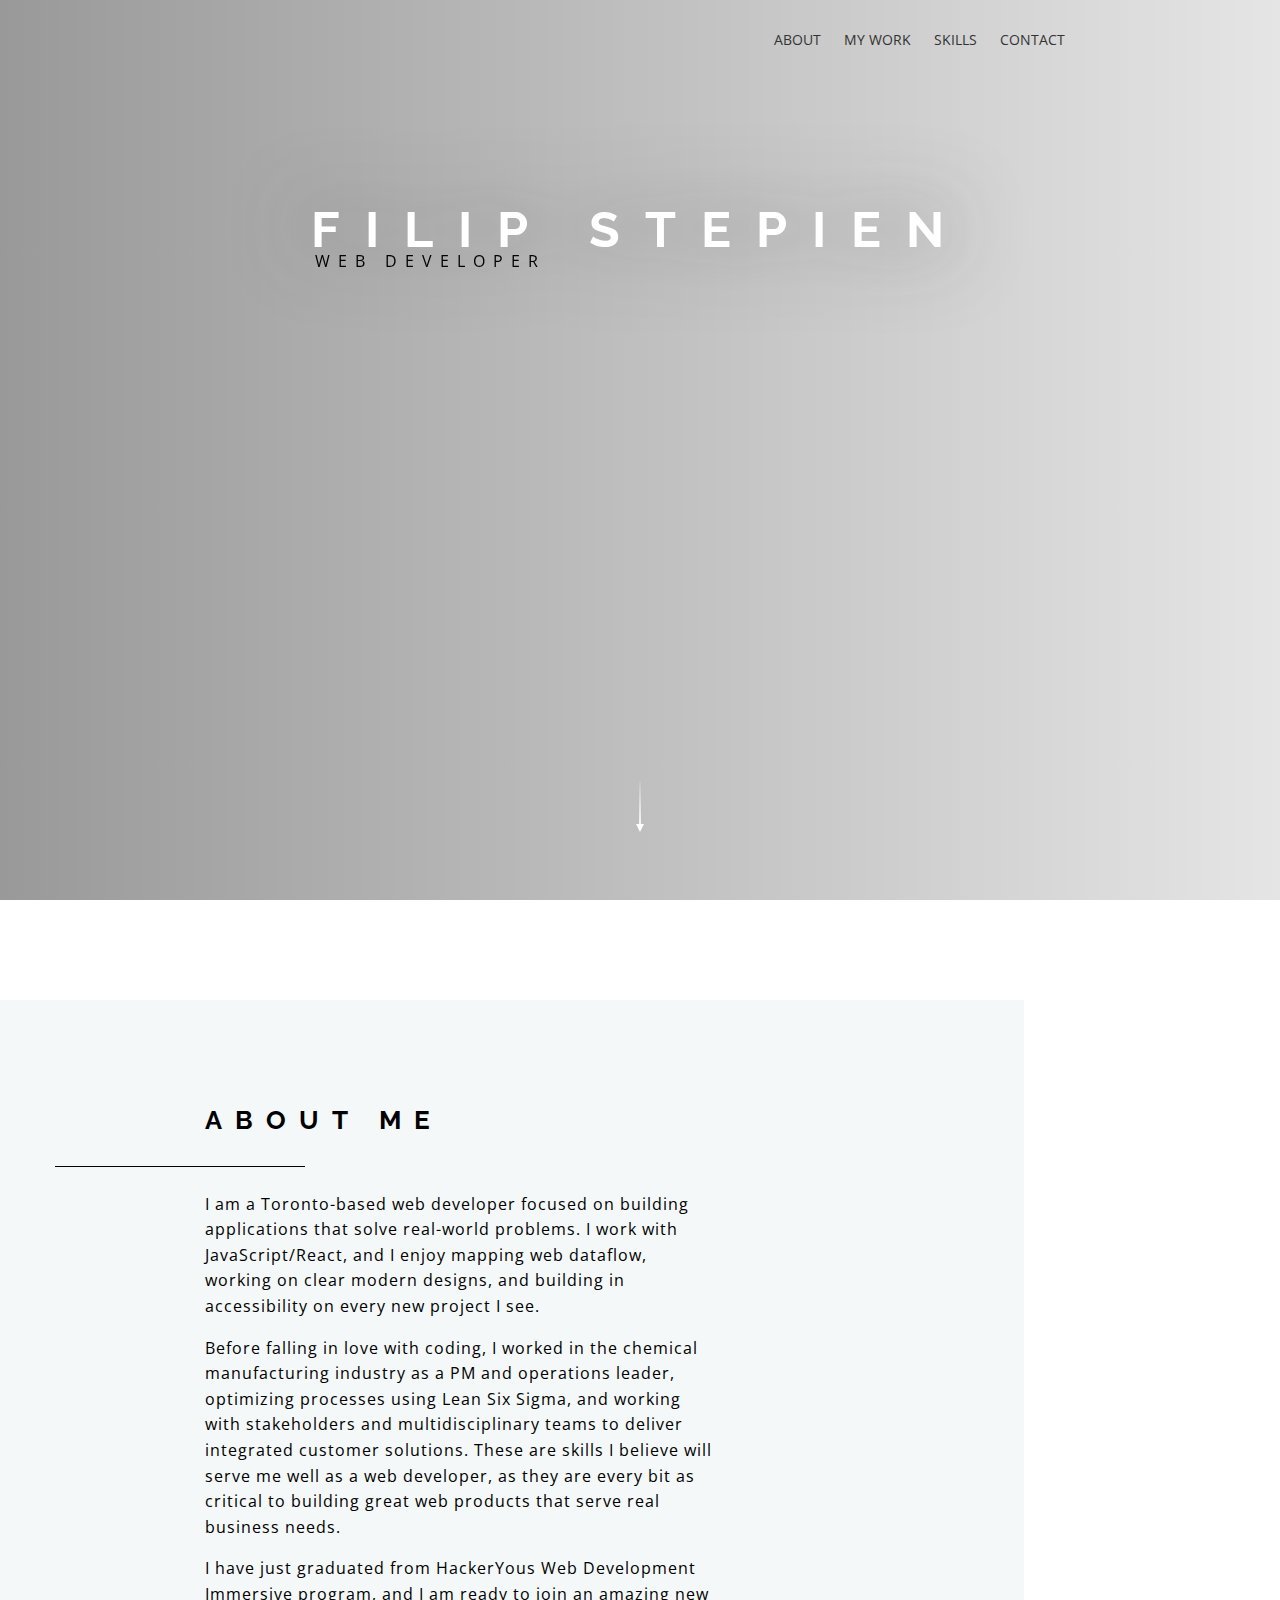
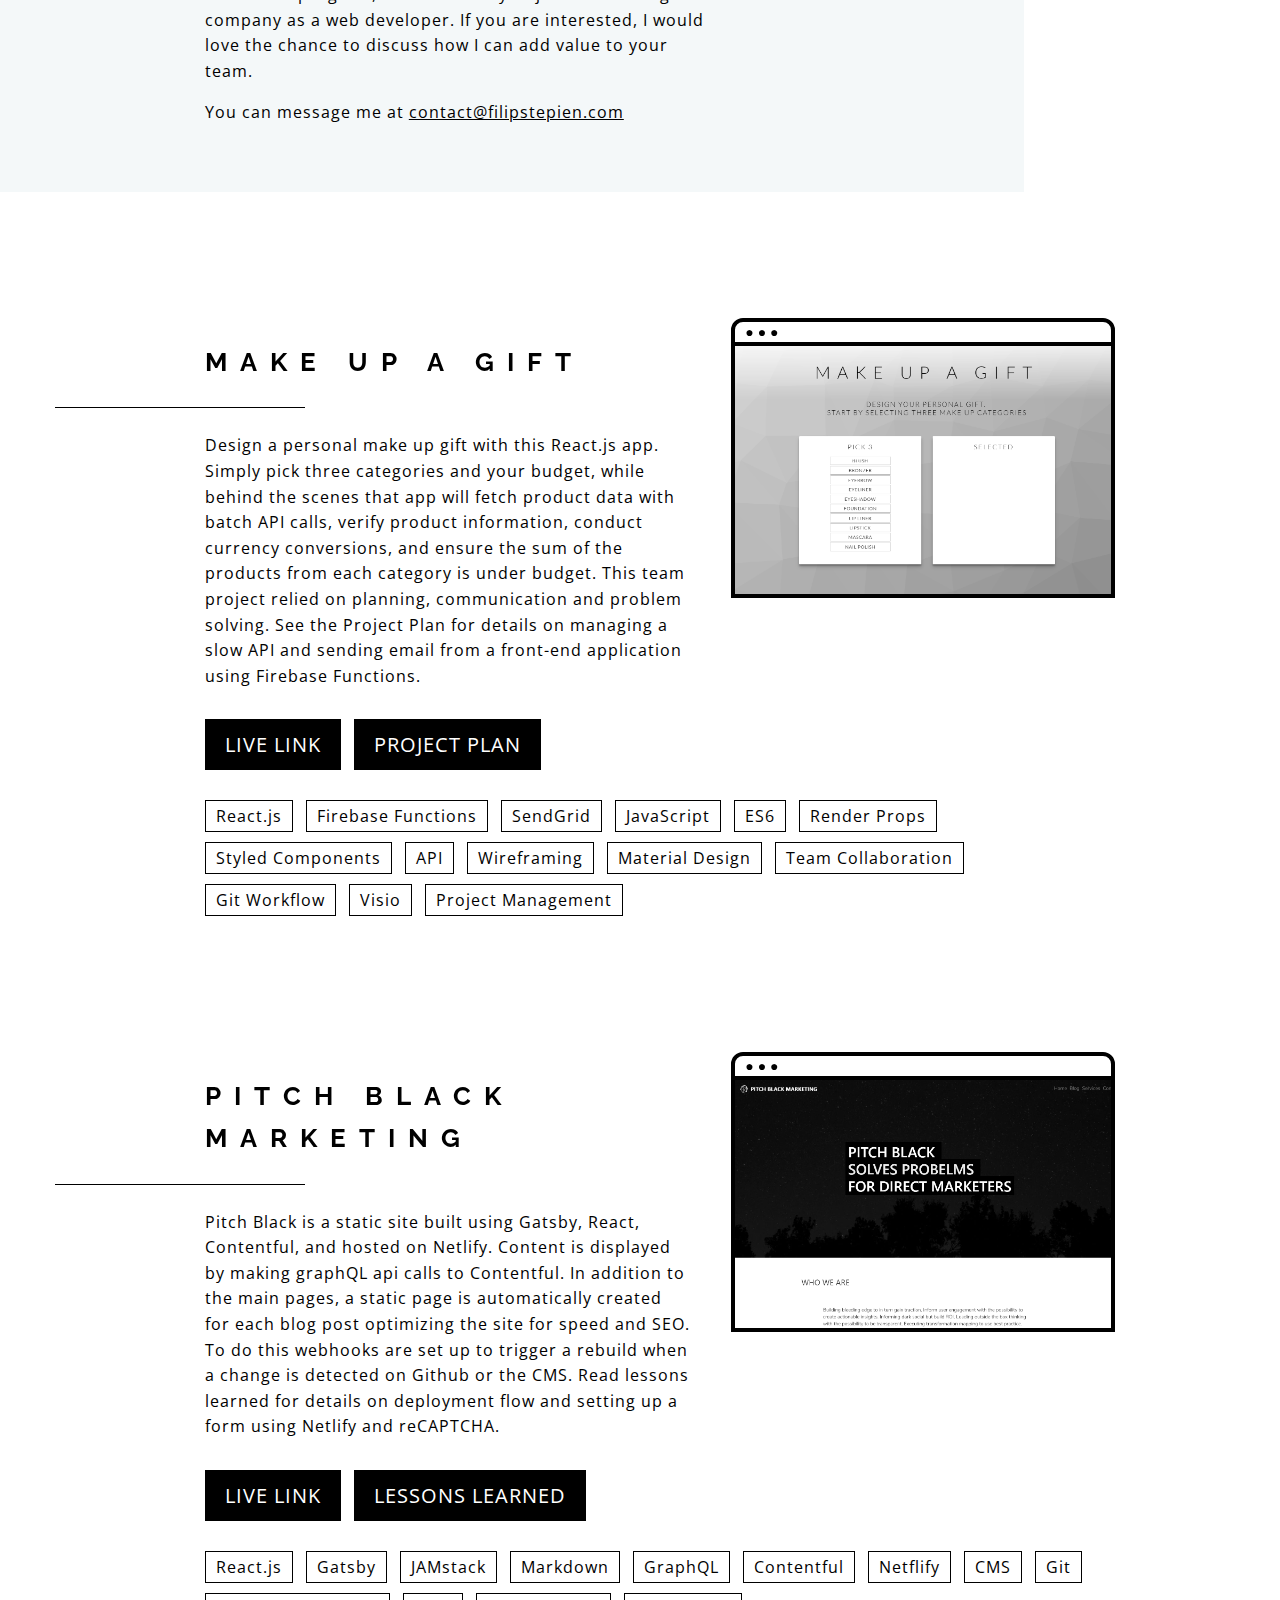
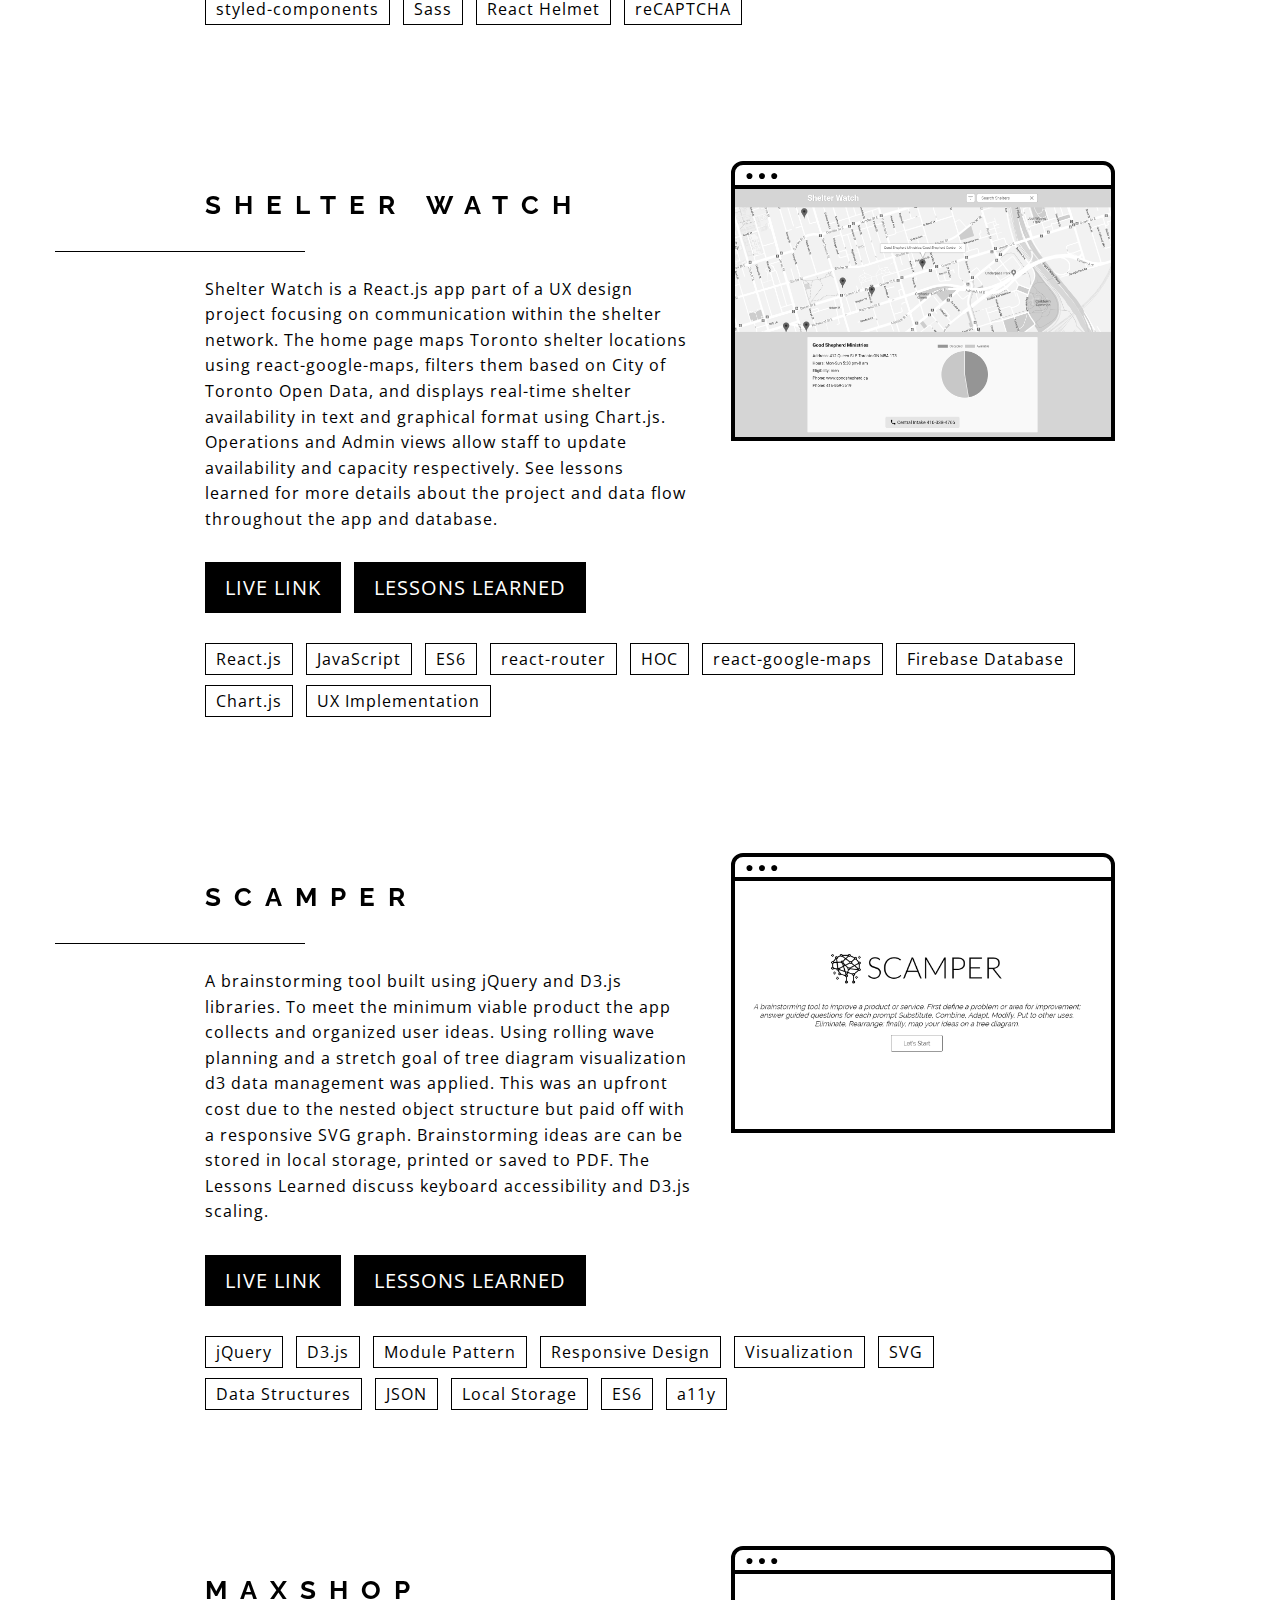
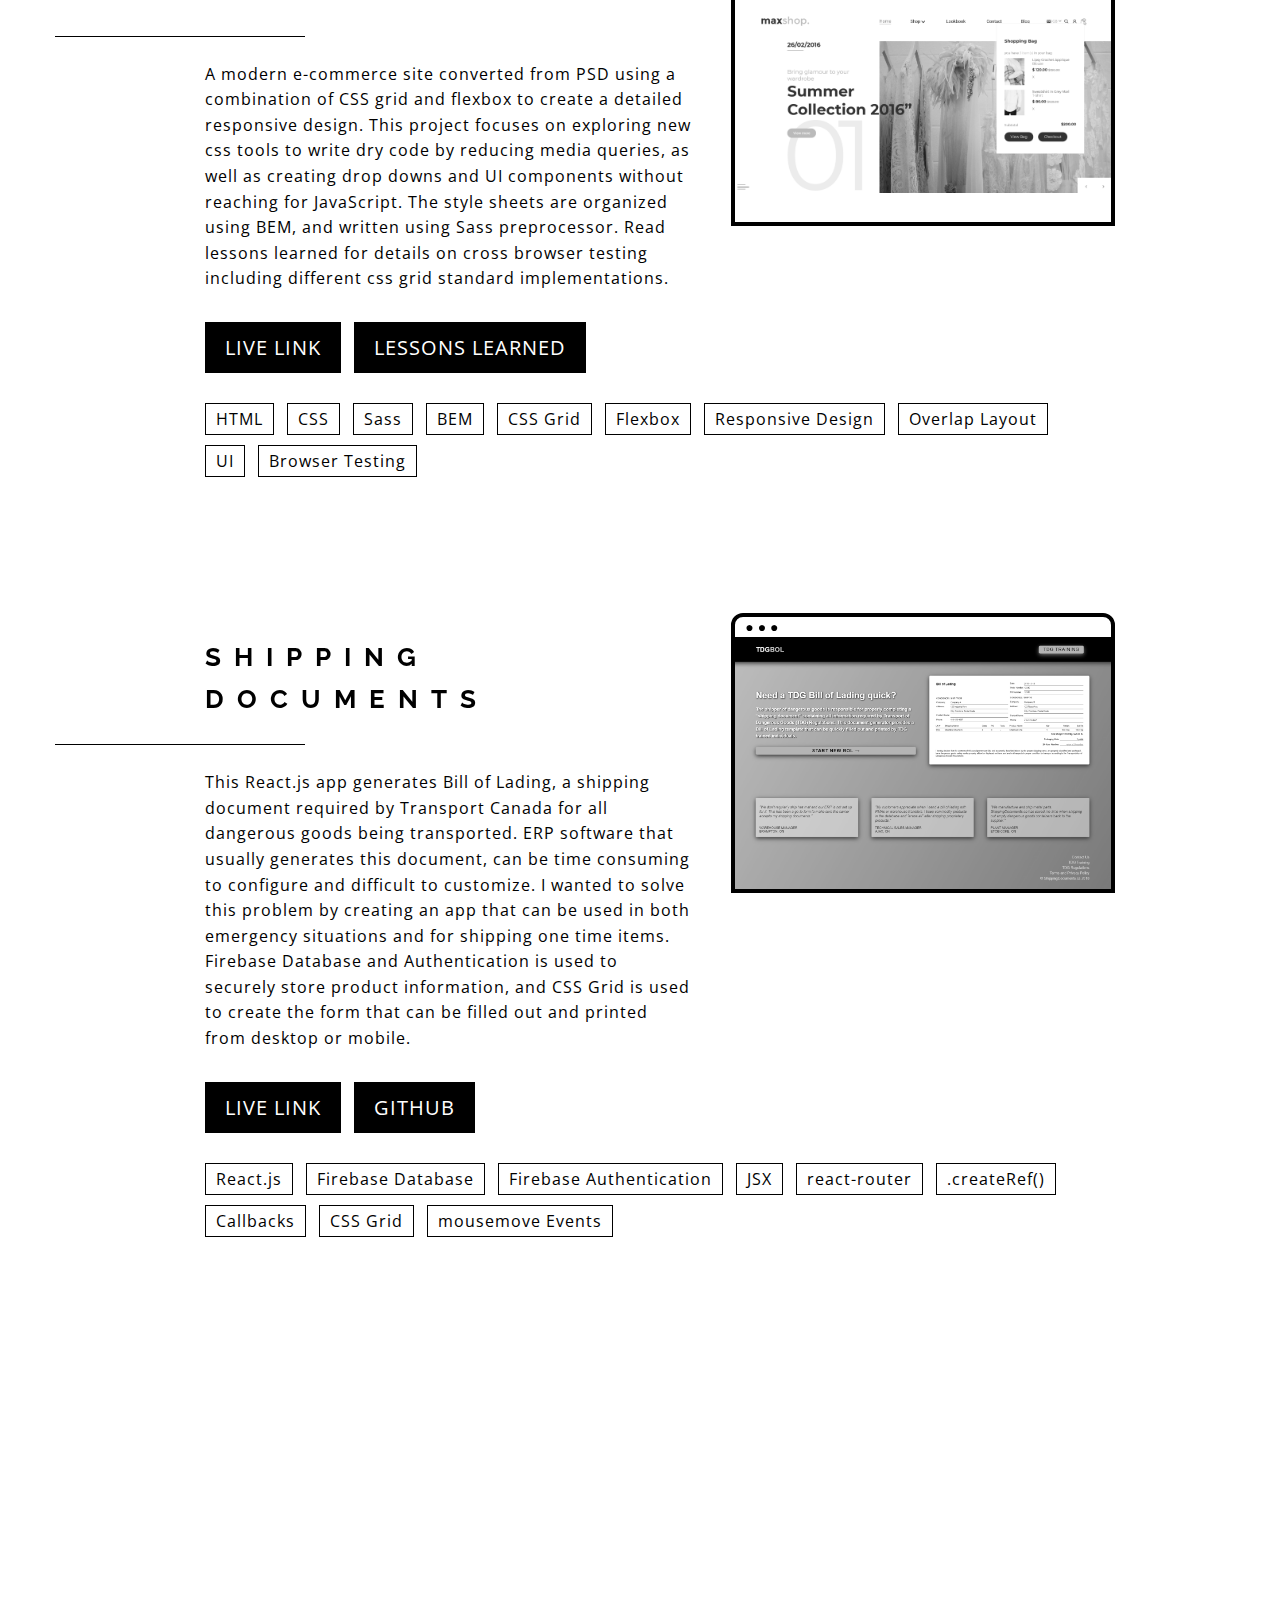
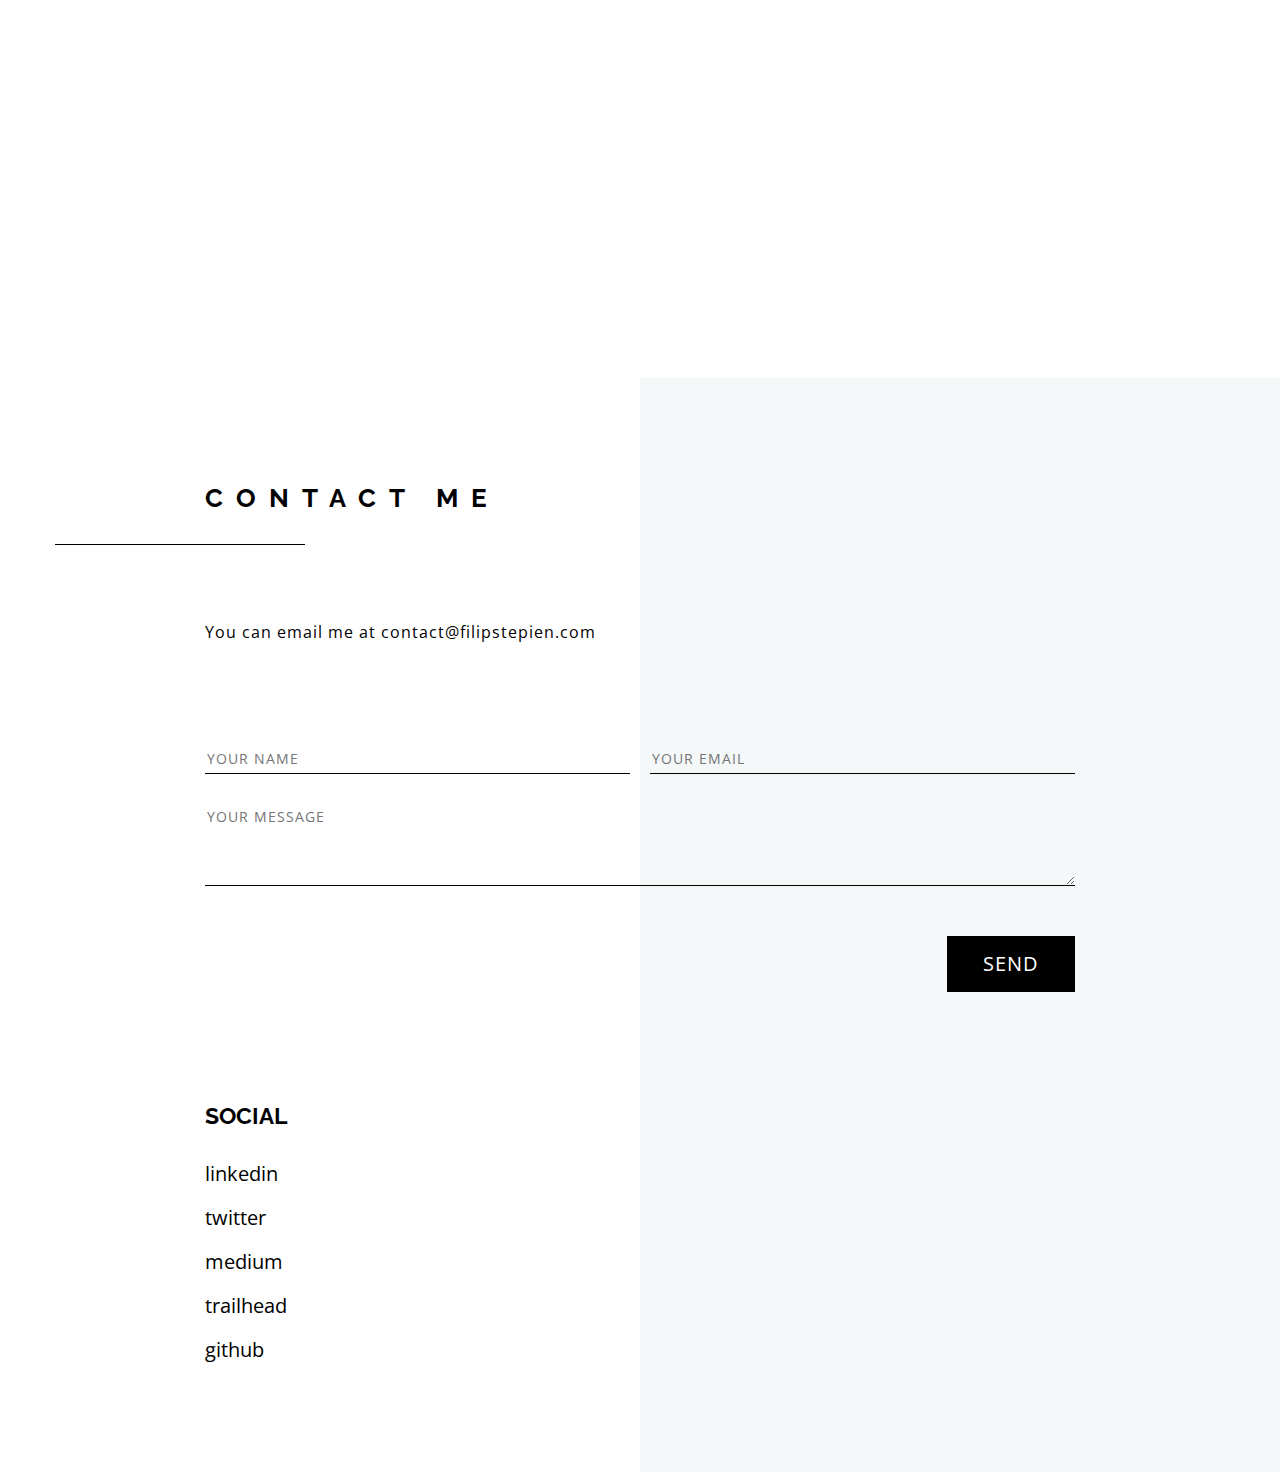
<file: index.html>
<!-- Hi! type in the secret code "whippet" anywhere on the page -->

<head>
  <!-- Global site tag (gtag.js) - Google Analytics -->
  <script async src="https://www.googletagmanager.com/gtag/js?id=UA-120222877-1"></script>
  <script>
    window.dataLayer = window.dataLayer || [];
    function gtag() { dataLayer.push(arguments); }
    gtag('js', new Date());
    gtag('config', 'UA-120222877-1');
  </script>
  <!-- Hotjar Tracking Code for filipstepien.com -->
  <script>
    (function (h, o, t, j, a, r) {
      h.hj = h.hj || function () { (h.hj.q = h.hj.q || []).push(arguments) };
      h._hjSettings = { hjid: 918493, hjsv: 6 };
      a = o.getElementsByTagName('head')[0];
      r = o.createElement('script'); r.async = 1;
      r.src = t + h._hjSettings.hjid + j + h._hjSettings.hjsv;
      a.appendChild(r);
    })(window, document, 'https://static.hotjar.com/c/hotjar-', '.js?sv=');
  </script>

  <!-- This Page is made with Sass, if you would like to see the source code it is available at https://github.com/fstepien/portfolio  -->
  <!-- 
    I have not missed a day of coding in 2018, here are some personal projects that there was no room for in the portfolio:

    + basecount - currently working on basecount.ca at @CivicTechTO

    + outdoorToronto - Vanilla JavaScript App, currently working on building an API for this project in node/express + mongodb/mongoose https://oto.filipstepien.com & https://github.com/fstepien/outdoorToronto-API

    +  LCBO Last Call - currently in jQuery and would be a fun project to rebuild in React Native https://lastcall.filipstepien.com/

    + PSD Conversion using floats not responsive https://craft.filipstepien.com/

    + react-overdrive presentation built in React.js - build for HackerYou show and tell presentation only so it not responsive. https://www.overdrive.filipstepien.com/

    + A website for my dog using the instagram api https://mikathewhippet.com/

    + A titration calculator my FIRST vanilla javascript project https://titrationhelper.ca/
   -->
  <meta name="twitter:card" content="summary" />
  <meta name="twitter:title" content="Filip Stepien, Web Dev | PMP" />
  <meta name="twitter:image" content="https://meta.filipstepien.com/portfolio.index.jpg" />
  <meta property='og:title' content='Filip Stepien, Web Dev | PMP' />
  <meta property="og:type" content="website" />
  <meta property='og:image' content='https://meta.filipstepien.com/portfolio.index.jpg' />
  <meta property="og:url" content="https://filipstepien.com/" />
  <meta property='og:description' content='Filip Stepien is a Toronto based web developer focused on building applications that solve problems. Currently working in JavaScript/React.'
  />

  <link rel="shortcut icon" type="image/x-icon" href="assets/favicon.png" />
  <title>Filip Stepien | Web Developer | PMP</title>
  <link href="https://fonts.googleapis.com/css?family=Open+Sans:400,700|Raleway:400,700" rel="stylesheet">
  <link rel="stylesheet" href="styles/styles.css">
  <link rel="stylesheet" href="styles/icons/font-mfizz.css">
  <link rel="shortcut icon" type="image/png" href="assets/favicon.ico" />
  <meta name="viewport" content="width=device-width" />
</head>

<body>
  <a href="#about" class="skip-link">Skip to main content.</a>
  <header class="main-header">



    <nav class="main-header__nav">
      <ul>
        <li>
          <a href="#intro">Home</a>
        </li>
        <li>
          <a href="#about">About</a>
        </li>
        <li>
          <a href="#portfolio">MY WORK</a>
        </li>
        <li>
          <a href="#skills">Skills</a>
        </li>
        <li>
          <a href="#contact">Contact</a>
        </li>
      </ul>
    </nav>

    <div class="main-header__name">


      <h1>Filip Stepien</h1>

      <p class="main-header__name__p">Web Developer</p>

    </div>
    <a href="#about">
      <div class="main-header__arrow"></div>
    </a>
  </header>
  <section id="about" class="about clearfix">

    <div class="about__wrap clearfix">

      <div class="about__wrap__photo">


      </div>
      <div class="about__wrap__text">
        <h2>About Me</h2>
        <p>
          I am a Toronto-based web developer focused on building applications that solve real-world problems. I work with JavaScript/React,
          and I enjoy mapping web dataflow, working on clear modern designs, and building in accessibility on every new project
          I see. </p>
        <p>Before falling in love with coding, I worked in the chemical manufacturing industry as a PM and operations leader,
          optimizing processes using Lean Six Sigma, and working with stakeholders and multidisciplinary teams to deliver
          integrated customer solutions. These are skills I believe will serve me well as a web developer, as they are every
          bit as critical to building great web products that serve real business needs.

        </p>
        <p>I have just graduated from HackerYous Web Development Immersive program, and I am ready to join an amazing new company
          as a web developer. If you are interested, I would love the chance to discuss how I can add value to your team.</p>
        <p>You can message me at
          <a href="mailto:contact@filipstepien.com">contact@filipstepien.com</a>
        </p>

      </div>
    </div>

  </section>
  <section id="portfolio">
    <div class="portfolio__title">

      <h2>My WORK</h2>
    </div>

    <article class="portfolio__article makeup">
      <a href="https://makeupagift.filipstepien.com/" target="_blank">
        <div class="portfolio__article__image makeup">

        </div>
      </a>
      <div class="portfolio__article__text">
        <h2>Make Up A Gift</h2>
        <p>Design a personal make up gift with this React.js app. Simply pick three categories and your budget, while behind
          the scenes that app will fetch product data with batch API calls, verify product information, conduct currency
          conversions, and ensure the sum of the products from each category is under budget. This team project relied on
          planning, communication and problem solving. See the Project Plan for details on managing a slow API and sending
          email from a front-end application using Firebase Functions.
        </p>

        <a class="portfolio__link" href="https://makeupagift.filipstepien.com/" target="_blank">Live Link</a>
        <a class="portfolio__link" href="https://github.com/fstepien/make-up-a-gift/blob/master/README.md" target="_blank">Project Plan</a>
        <div class="portfolio__skills">
          <span class="portolio__skills__skill">React.js</span>
          <span class="portolio__skills__skill">Firebase Functions</span>
          <span class="portolio__skills__skill">SendGrid</span>
          <span class="portolio__skills__skill">JavaScript</span>
          <span class="portolio__skills__skill">ES6</span>
          <span class="portolio__skills__skill">Render Props</span>
          <span class="portolio__skills__skill">Styled Components</span>
          <span class="portolio__skills__skill">API</span>
          <span class="portolio__skills__skill">Wireframing</span>
          <span class="portolio__skills__skill">Material Design</span>
          <span class="portolio__skills__skill">Team Collaboration</span>
          <span class="portolio__skills__skill">Git Workflow</span>
          <span class="portolio__skills__skill">Visio</span>
          <span class="portolio__skills__skill">Project Management</span>
        </div>
      </div>
    </article>
    <!-- SECOND -->
    <article class="portfolio__article pitchblack">
      <a href="https://www.pitchblack.io/" target="_blank">
        <div class="portfolio__article__image pitchblack">

        </div>
      </a>
      <div class="portfolio__article__text">
        <h2>Pitch Black Marketing</h2>
        <p>Pitch Black is a static site built using Gatsby, React, Contentful, and hosted on Netlify. Content is displayed by
          making graphQL api calls to Contentful. In addition to the main pages, a static page is automatically created for
          each blog post optimizing the site for speed and SEO. To do this webhooks are set up to trigger a rebuild when
          a change is detected on Github or the CMS. Read lessons learned for details on deployment flow and setting up a
          form using Netlify and reCAPTCHA.
        </p>

        <a class="portfolio__link" href="https://www.pitchblack.io/" target="_blank">Live Link</a>
        <a class="portfolio__link" href="https://github.com/fstepien/PitchBlack.io/blob/master/README.md" target="_blank">Lessons Learned</a>
        <div class="portfolio__skills">
          <span class="portolio__skills__skill">React.js</span>
          <span class="portolio__skills__skill">Gatsby</span>
          <span class="portolio__skills__skill">JAMstack</span>
          <span class="portolio__skills__skill">Markdown</span>
          <span class="portolio__skills__skill">GraphQL</span>
          <span class="portolio__skills__skill">Contentful</span>
          <span class="portolio__skills__skill">Netflify</span>
          <span class="portolio__skills__skill">CMS</span>
          <span class="portolio__skills__skill">Git</span>
          <span class="portolio__skills__skill">styled-components</span>
          <span class="portolio__skills__skill">Sass</span>
          <span class="portolio__skills__skill">React Helmet</span>
          <span class="portolio__skills__skill">reCAPTCHA</span>

        </div>
      </div>
    </article>


    <article class="shelter portfolio__article">
      <a href="https://shelter.filipstepien.com/" target="_blank">
        <div class="portfolio__article__image shelter">

        </div>
      </a>
      <div class="portfolio__article__text">
        <h2>Shelter Watch</h2>
        <p>Shelter Watch is a React.js app part of a UX design project focusing on communication within the shelter network.
          The home page maps Toronto shelter locations using react-google-maps, filters them based on City of Toronto Open
          Data, and displays real-time shelter availability in text and graphical format using Chart.js. Operations and Admin
          views allow staff to update availability and capacity respectively. See lessons learned for more details about
          the project and data flow throughout the app and database.</p>

        <a class="portfolio__link" href="https://shelter.filipstepien.com/" target="_blank">Live Link</a>
        <a class="portfolio__link" href="https://github.com/fstepien/shelter/blob/master/README.md" target="_blank">Lessons Learned</a>
        <div class="portfolio__skills">
          <span class="portolio__skills__skill">React.js</span>
          <span class="portolio__skills__skill">JavaScript</span>
          <span class="portolio__skills__skill">ES6</span>
          <span class="portolio__skills__skill">react-router</span>
          <span class="portolio__skills__skill">HOC</span>
          <span class="portolio__skills__skill">react-google-maps</span>
          <span class="portolio__skills__skill">Firebase Database</span>
          <span class="portolio__skills__skill">Chart.js</span>
          <span class="portolio__skills__skill">UX Implementation</span>
        </div>
      </div>
    </article>





    <article class="portfolio__article scamper">
      <a href="https://scamper.filipstepien.com/" target="_blank">
        <div class="portfolio__article__image scamper">

        </div>
      </a>
      <div class="portfolio__article__text">
        <h2>Scamper</h2>
        <p>A brainstorming tool built using jQuery and D3.js libraries. To meet the minimum viable product the app collects
          and organized user ideas. Using rolling wave planning and a stretch goal of tree diagram visualization d3 data
          management was applied. This was an upfront cost due to the nested object structure but paid off with a responsive
          SVG graph. Brainstorming ideas are can be stored in local storage, printed or saved to PDF. The Lessons Learned
          discuss keyboard accessibility and D3.js scaling.
        </p>

        <a class="portfolio__link" href="https://scamper.filipstepien.com/" target="_blank">Live Link</a>
        <a class="portfolio__link" href="https://github.com/fstepien/scamper/blob/master/readme.md" target="_blank">Lessons Learned</a>
        <div class="portfolio__skills">
          <span class="portolio__skills__skill">jQuery</span>
          <span class @media (min-width: 900px) { &:nth-of-type(even) { background: red; text-align: right; margin: 100px 20% 0 auto;
            &__image { &::after { transform: translateX(calc(100% + 4px)) translateY(-28px); } } } }="portolio__skills__skill">D3.js</span>
          <span class="portolio__skills__skill">Module Pattern</span>
          <span class="portolio__skills__skill">Responsive Design</span>
          <span class="portolio__skills__skill">Visualization</span>
          <span class="portolio__skills__skill">SVG</span>
          <span class="portolio__skills__skill">Data Structures</span>
          <span class="portolio__skills__skill">JSON</span>
          <span class="portolio__skills__skill">Local Storage</span>
          <span class="portolio__skills__skill">ES6</span>
          <span class="portolio__skills__skill">a11y</span>
        </div>
      </div>
    </article>
    <article class="portfolio__article maxshop">
      <a href="https://maxshop.filipstepien.com/" target="_blank">
        <div class="portfolio__article__image maxshop">

        </div>
      </a>
      <div class="portfolio__article__text">
        <h2>Maxshop</h2>
        <p>A modern e-commerce site converted from PSD using a combination of CSS grid and flexbox to create a detailed responsive
          design. This project focuses on exploring new css tools to write dry code by reducing media queries, as well as
          creating drop downs and UI components without reaching for JavaScript. The style sheets are organized using BEM,
          and written using Sass preprocessor. Read lessons learned for details on cross browser testing including different
          css grid standard implementations.
        </p>

        <a class="portfolio__link" href="https://maxshop.filipstepien.com/" target="_blank">Live Link</a>
        <a class="portfolio__link" href="https://github.com/fstepien/2018_SpringBootcamp_Project2/blob/master/readme.md" target="_blank">Lessons Learned</a>
        <div class="portfolio__skills">
          <span class="portolio__skills__skill">HTML</span>
          <span class="portolio__skills__skill">CSS</span>
          <span class="portolio__skills__skill">Sass</span>
          <span class="portolio__skills__skill">BEM</span>
          <span class="portolio__skills__skill">CSS Grid</span>
          <span class="portolio__skills__skill">Flexbox</span>
          <span class="portolio__skills__skill">Responsive Design</span>
          <span class="portolio__skills__skill">Overlap Layout</span>
          <span class="portolio__skills__skill">UI</span>
          <span class="portolio__skills__skill">Browser Testing</span>
        </div>
      </div>
    </article>
    <article class="portfolio__article shipping">
      <a href="https://shippingdocuments.ca/" target="_blank">
        <div class="portfolio__article__image shipping">

        </div>
      </a>
      <div class="portfolio__article__text">
        <h2>Shipping Documents</h2>
        <p>This React.js app generates Bill of Lading, a shipping document required by Transport Canada for all dangerous goods
          being transported. ERP software that usually generates this document, can be time consuming to configure and difficult
          to customize. I wanted to solve this problem by creating an app that can be used in both emergency situations and
          for shipping one time items. Firebase Database and Authentication is used to securely store product information,
          and CSS Grid is used to create the form that can be filled out and printed from desktop or mobile.
        </p>

        <a class="portfolio__link" href="https://shippingdocuments.ca/" target="_blank">Live Link</a>
        <a class="portfolio__link" href="https://github.com/fstepien/ShippingDocuments.ca/blob/master/README.md" target="_blank">Github</a>
        <div class="portfolio__skills">
          <span class="portolio__skills__skill">React.js</span>
          <span class="portolio__skills__skill">Firebase Database</span>
          <span class="portolio__skills__skill">Firebase Authentication</span>
          <span class="portolio__skills__skill">JSX</span>
          <span class="portolio__skills__skill">react-router</span>
          <span class="portolio__skills__skill">.createRef()</span>
          <span class="portolio__skills__skill">Callbacks</span>
          <span class="portolio__skills__skill">CSS Grid</span>
          <span class="portolio__skills__skill">mousemove Events</span>

        </div>
      </div>
    </article>
  </section>

  <section id="skills" class="skills">
    <div class="skills__wrapper">
      <h2>I HAVE BUILT PROJECTS WITH</h2>
      <div class="skills__wrapper__icons">
        <!-- CONTENTFUL SVG -->
        <i class="icon-contentful" title="Contentful">
          <svg width="256px" height="289px" viewBox="0 0 256 289" version="1.1" xmlns="http://www.w3.org/2000/svg" xmlns:xlink="http://www.w3.org/1999/xlink"
            preserveAspectRatio="xMidYMid">
            <g>
              <path d="M87.333315,200.77659 C72.0274763,186.371095 63.0240418,166.563539 63.0240418,144.054953 C63.0240418,121.546366 72.0274763,101.73881 86.4329716,87.333315 C99.0377799,74.7285067 99.0377799,54.9209507 86.4329716,42.3161423 C73.8281632,29.711334 54.0206072,29.711334 41.4157989,42.3161423 C16.2061822,68.4261025 0,104.439841 0,144.054953 C0,183.670065 16.2061822,219.683803 42.3161423,245.793763 C54.9209507,258.398571 74.7285067,258.398571 87.333315,245.793763 C99.0377799,233.188955 99.0377799,213.381399 87.333315,200.77659 Z"
                fill="#ffffffB3"></path>
              <path d="M87.333315,87.333315 C101.73881,72.0274763 121.546366,63.0240418 144.054953,63.0240418 C166.563539,63.0240418 186.371095,72.0274763 200.77659,86.4329716 C213.381399,99.0377799 233.188955,99.0377799 245.793763,86.4329716 C258.398571,73.8281632 258.398571,54.0206072 245.793763,41.4157989 C219.683803,16.2061822 183.670065,0 144.054953,0 C104.439841,0 68.4261025,16.2061822 42.3161423,42.3161423 C29.711334,54.9209507 29.711334,74.7285067 42.3161423,87.333315 C54.9209507,99.0377799 74.7285067,99.0377799 87.333315,87.333315 Z"
                fill="#ffffffB3"></path>
              <path d="M200.77659,200.77659 C186.371095,216.082429 166.563539,225.085863 144.054953,225.085863 C121.546366,225.085863 101.73881,216.082429 87.333315,201.676934 C74.7285067,189.072125 54.9209507,189.072125 42.3161423,201.676934 C29.711334,214.281742 29.711334,234.089298 42.3161423,246.694106 C68.4261025,271.903723 104.439841,288.109905 144.054953,288.109905 C183.670065,288.109905 219.683803,271.903723 245.793763,245.793763 C258.398571,233.188955 258.398571,213.381399 245.793763,200.77659 C233.188955,189.072125 213.381399,189.072125 200.77659,200.77659 Z"
                fill="#ffffffB3"></path>
              <ellipse fill="#ffffff" cx="64.8247287" cy="64.8247287" rx="31.5120209" ry="31.5120209"></ellipse>
              <ellipse fill="#ffffff" cx="64.8247287" cy="223.285177" rx="31.5120209" ry="31.5120209"></ellipse>
            </g>
          </svg>

        </i>
        <!-- <i class="icon-css3-alt" title="CSS"></i> -->
        <i class="icon-d3" title="D3.js"></i>
        <i class="icon-firebase" title="Firebase">
          <svg version="1.1" id="Layer_1" xmlns="http://www.w3.org/2000/svg" xmlns:xlink="http://www.w3.org/1999/xlink" x="0px" y="0px"
            viewBox="0 0 256 351" enable-background="new 0 0 256 351" xml:space="preserve">
            <path d="M0,282.998l2.123-2.973L102.527,89.512l0.212-2.017L58.479,4.358c-3.708-6.964-14.148-5.204-15.365,2.592
          	L0,282.998z" />
            <path d="M135.005,150.381l32.955-33.751l-32.964-62.93c-3.13-5.957-11.867-5.974-14.963,0l-17.612,33.589v2.861
          	L135.005,150.381z" />
            <path d="M139.121,347.551l116.275-64.848L222.191,78.209c-1.039-6.398-8.888-8.928-13.467-4.34L0,282.998
          	l115.608,64.547C122.915,351.625,131.812,351.627,139.121,347.551" />
          </svg>

        </i>
        <i class="icon-git" title="Git"></i>
        <i class="icon-gatsby" title="Gatsby">
          <svg width="256px" height="256px" viewBox="0 0 256 256" version="1.1" xmlns="http://www.w3.org/2000/svg" xmlns:xlink="http://www.w3.org/1999/xlink"
            preserveAspectRatio="xMidYMid">
            <g>
              <path d="M128,0 C57.3075981,0 0,57.307374 0,128 C0,198.69285 57.3078221,256 128,256 C198.69285,256 256,198.692626 256,128 C256,57.307374 198.69285,0 128,0 Z M27.503973,129.334313 L126.665463,228.496027 C72.2144512,227.786305 28.2134711,183.785325 27.503973,129.334313 Z M150.496265,225.983324 L30.0166761,105.503735 C40.2328216,60.8232766 80.2223482,27.4871709 128,27.4871709 C161.397489,27.4871709 190.984927,43.7800881 209.262736,68.8464075 L195.346089,81.125855 C180.519662,59.8637627 155.886614,45.9486835 128,45.9486835 C92.4948508,45.9486835 62.259523,68.5011796 50.8311596,100.061636 L155.938588,205.169064 C181.463942,195.925651 201.095107,174.378594 207.669894,147.692325 L164.102633,147.692325 L164.102633,128.000224 L210.051317,128.000224 L210.051317,127.999776 L228.512829,127.999776 L228.512829,128 C228.512829,175.777652 195.176947,215.767178 150.496265,225.983324 Z"
                fill="#ffffff" fill-rule="nonzero"></path>
            </g>
          </svg>
        </i>

        <i class="icon-graphql" title="graphQL">
          <svg version="1.1" id="GraphQL_Logo" xmlns="http://www.w3.org/2000/svg" xmlns:xlink="http://www.w3.org/1999/xlink" x="0px"
            y="0px" viewBox="0 0 400 400" enable-background="new 0 0 400 400" xml:space="preserve">
            <g>
              <g>
                <g>

                  <rect x="122" y="-0.4" transform="matrix(-0.866 -0.5 0.5 -0.866 163.3196 363.3136)" fill="#ffffff" width="16.6" height="320.3"
                  />
                </g>
              </g>
              <g>
                <g>
                  <rect x="39.8" y="272.2" fill="#ffffff" width="320.3" height="16.6" />
                </g>
              </g>
              <g>
                <g>

                  <rect x="37.9" y="312.2" transform="matrix(-0.866 -0.5 0.5 -0.866 83.0693 663.3409)" fill="#ffffff" width="185" height="16.6"
                  />
                </g>
              </g>
              <g>
                <g>

                  <rect x="177.1" y="71.1" transform="matrix(-0.866 -0.5 0.5 -0.866 463.3409 283.0693)" fill="#ffffff" width="185" height="16.6"
                  />
                </g>
              </g>
              <g>
                <g>

                  <rect x="122.1" y="-13" transform="matrix(-0.5 -0.866 0.866 -0.5 126.7903 232.1221)" fill="#ffffff" width="16.6" height="185"
                  />
                </g>
              </g>
              <g>
                <g>

                  <rect x="109.6" y="151.6" transform="matrix(-0.5 -0.866 0.866 -0.5 266.0828 473.3766)" fill="#ffffff" width="320.3" height="16.6"
                  />
                </g>
              </g>
              <g>
                <g>
                  <rect x="52.5" y="107.5" fill="#ffffff" width="16.6" height="185" />
                </g>
              </g>
              <g>
                <g>
                  <rect x="330.9" y="107.5" fill="#ffffff" width="16.6" height="185" />
                </g>
              </g>
              <g>
                <g>

                  <rect x="262.4" y="240.1" transform="matrix(-0.5 -0.866 0.866 -0.5 126.7953 714.2875)" fill="#ffffff" width="14.5" height="160.9"
                  />
                </g>
              </g>
              <path fill="#ffffff" d="M369.5,297.9c-9.6,16.7-31,22.4-47.7,12.8c-16.7-9.6-22.4-31-12.8-47.7c9.6-16.7,31-22.4,47.7-12.8
        		C373.5,259.9,379.2,281.2,369.5,297.9" />
              <path fill="#ffffff" d="M90.9,137c-9.6,16.7-31,22.4-47.7,12.8c-16.7-9.6-22.4-31-12.8-47.7c9.6-16.7,31-22.4,47.7-12.8
        		C94.8,99,100.5,120.3,90.9,137" />
              <path fill="#ffffff" d="M30.5,297.9c-9.6-16.7-3.9-38,12.8-47.7c16.7-9.6,38-3.9,47.7,12.8c9.6,16.7,3.9,38-12.8,47.7
        		C61.4,320.3,40.1,314.6,30.5,297.9" />
              <path fill="#ffffff" d="M309.1,137c-9.6-16.7-3.9-38,12.8-47.7c16.7-9.6,38-3.9,47.7,12.8c9.6,16.7,3.9,38-12.8,47.7
        		C340.1,159.4,318.7,153.7,309.1,137" />
              <path fill="#ffffff" d="M200,395.8c-19.3,0-34.9-15.6-34.9-34.9c0-19.3,15.6-34.9,34.9-34.9c19.3,0,34.9,15.6,34.9,34.9
        		C234.9,380.1,219.3,395.8,200,395.8" />
              <path fill="#ffffff" d="M200,74c-19.3,0-34.9-15.6-34.9-34.9c0-19.3,15.6-34.9,34.9-34.9c19.3,0,34.9,15.6,34.9,34.9
        		C234.9,58.4,219.3,74,200,74" />
            </g>
          </svg>

        </i>
        <i class="icon-gulp" title="Gulp"></i>
        <!-- <i class="icon-html5-alt" title="HTML"></i> -->
        <i class="icon-javascript-alt" title="JavaScript"></i>
        <!-- <i class="icon-jquery" title="jQuery"></i> -->
        <!-- <i class="icon-mobile-device"></i> -->
        <i class="icon-mongodb" title="mongoDB"></i>
        <i class="icon-reactjs" title="React"></i>
        <i class="icon-sass" title="Sass"></i>
        <i class="icon-svg" title="SVG"></i>
      </div>
      <!-- <h2>I AM LEARNING</h2>
      <i class=".icon-mongodb"></i>
    </div> -->
  </section>

  <section id="contact" class="contact">
    <div class="contact__wrap clearfix">
      <div class="contact__wrap__form-wrap">
        <h2>Contact Me</h2>

        <p class="contact__wrap__form-wrap__intro">You can email me at
          <a href="mailto:contact@filipstepien.com">contact@filipstepien.com</a>
        </p>
        <form id="contact-form" class="contact__wrap__form-wrap__form clearfix">

          <label for="name" class="visuallyhidden">YOUR Name</label>
          <input type="text" name="name" id="name" placeholder="YOUR NAME" required>

          <label for="email" class="visuallyhidden">YOUR Email</label>
          <input type="email" name="email" id="email" placeholder="YOUR EMAIL" required>

          <label for="message" class="visuallyhidden">YOUR Message</label>
          <textarea type="text" name="message" id="message" rows="3" placeholder="YOUR MESSAGE"></textarea>

          <input type="submit" value="Send" aria-label="Submit Contact Form">
          <p class="alert">Message has been sent</p>
        </form>


      </div>
      <div class="contact__wrap__social-wrap">
        <h3>SOCIAL</h3>
        <ul>
          <li>
            <a href="https://www.linkedin.com/in/filipstepien/" target="_blank">linkedin</a>
          </li>
          <li>
            <a href="https://twitter.com/Filip_Stepien" target="_blank">twitter</a>
          </li>
          <li>
            <a href="https://medium.com/@filip.stepien" target="_blank">medium</a>
          </li>
          <li>
            <a href="https://trailhead.salesforce.com/en/me/00550000006xv5EAAQ" target="_blank">trailhead</a>
          </li>
          <li>
            <a href="https://github.com/fstepien" target="_blank">github</a>
          </li>
        </ul>
      </div>
    </div>
  </section>

  <script src="scripts/app.js"></script>
</body>
</file>
<file: styles/styles.css>
article,
aside,
details,
figcaption,
figure,
footer,
header,
hgroup,
nav,
section,
summary {
  display: block; }

audio,
canvas,
video {
  display: inline-block; }

audio:not([controls]) {
  display: none;
  height: 0; }

[hidden] {
  display: none; }

html {
  font-family: sans-serif;
  -webkit-text-size-adjust: 100%;
  -ms-text-size-adjust: 100%; }

a:focus {
  outline: thin dotted; }

a:active,
a:hover {
  outline: 0; }

h1 {
  font-size: 2em; }

abbr[title] {
  border-bottom: 1px dotted; }

b,
strong {
  font-weight: 700; }

dfn {
  font-style: italic; }

mark {
  background: #ff0;
  color: #000; }

code,
kbd,
pre,
samp {
  font-family: monospace, serif;
  font-size: 1em; }

pre {
  white-space: pre-wrap;
  word-wrap: break-word; }

q {
  quotes: \201c \201d \2018 \2019; }

small {
  font-size: 80%; }

sub,
sup {
  font-size: 75%;
  line-height: 0;
  position: relative;
  vertical-align: baseline; }

sup {
  top: -0.5em; }

sub {
  bottom: -0.25em; }

img {
  border: 0; }

svg:not(:root) {
  overflow: hidden; }

fieldset {
  border: 1px solid silver;
  margin: 0 2px;
  padding: 0.35em 0.625em 0.75em; }

button,
input,
select,
textarea {
  font-family: inherit;
  font-size: 100%;
  margin: 0; }

button,
input {
  line-height: normal; }

button, html input[type=button], input[type=reset], input[type=submit] {
  -webkit-appearance: button;
  cursor: pointer; }

button[disabled],
input[disabled] {
  cursor: default; }

input[type="checkbox"],
input[type="radio"] {
  -webkit-box-sizing: border-box;
  box-sizing: border-box;
  padding: 0; }

input[type="search"] {
  -webkit-appearance: textfield;
  -moz-box-sizing: content-box;
  -webkit-box-sizing: content-box;
  box-sizing: content-box; }

input[type="search"]::-webkit-search-cancel-button,
input[type="search"]::-webkit-search-decoration {
  -webkit-appearance: none; }

textarea {
  overflow: auto;
  vertical-align: top; }

table {
  border-collapse: collapse;
  border-spacing: 0; }

body,
figure {
  margin: 0; }

legend,
button::-moz-focus-inner,
input::-moz-focus-inner {
  border: 0;
  padding: 0; }

.clearfix:after {
  visibility: hidden;
  display: block;
  font-size: 0;
  content: "";
  clear: both;
  height: 0; }

* {
  -moz-box-sizing: border-box;
  -webkit-box-sizing: border-box;
  box-sizing: border-box; }

body {
  font-family: "Open Sans", Sans-Serif;
  margin: 0px;
  background-color: white; }

.visuallyhidden {
  border: 0;
  clip: rect(0 0 0 0);
  height: 1px;
  margin: -1px;
  overflow: hidden;
  padding: 0;
  position: absolute;
  width: 1px; }

html {
  font-size: 62.5%; }

h1,
h2,
h3,
h4,
h5,
h6 {
  font-family: "Raleway", sans-serif; }

h2 {
  margin: 0;
  font-size: 26px;
  font-size: 2.6rem;
  text-transform: uppercase;
  letter-spacing: 0.5em;
  line-height: 1.6;
  color: black;
  font-weight: 700;
  position: relative;
  margin: 50px 0; }
  h2::after {
    content: "";
    border-top: 1px solid black;
    max-width: 250px;
    width: 20vw;
    min-width: 100px;
    position: absolute;
    bottom: -25px;
    right: calc(100% - 100px); }

p,
input,
label,
textarea {
  font-size: 16px;
  font-size: 1.6rem;
  line-height: 1.6;
  letter-spacing: 1px;
  z-index: 10;
  text-rendering: optimizeLegibility; }

.skip-link {
  position: absolute;
  left: -1000px;
  top: 5px;
  z-index: 999;
  background: black;
  color: white;
  font-size: 20px;
  font-size: 2rem; }

.skip-link:focus {
  left: 0; }

.main-header {
  color: #333; }

nav {
  padding: 0 1em;
  width: 100%;
  margin: auto;
  display: -webkit-box;
  display: -ms-flexbox;
  display: flex;
  -webkit-box-pack: end;
  -ms-flex-pack: end;
  justify-content: flex-end; }

nav ul {
  list-style: none;
  padding: 0px;
  position: absolute;
  right: 16%;
  top: 20px;
  -webkit-transition: right ease 0.3s;
  -o-transition: right ease 0.3s;
  transition: right ease 0.3s; }
  @media (max-width: 964px) {
    nav ul {
      right: 10%; } }

nav li {
  display: inline;
  padding-left: 1em;
  padding-right: 1em;
  height: 100%;
  text-align: center; }
  @media (max-width: 964px) {
    nav li {
      font-size: 16px; }
      nav li:not(:last-of-type) {
        right: 10%;
        display: none; } }

nav li:nth-child(1) {
  display: none; }

nav a {
  text-decoration: none;
  color: #333;
  font-size: 14px;
  font-size: 1.4rem;
  text-transform: uppercase; }

nav a:hover {
  text-decoration: line-through; }

@media (max-width: 600px) {
  nav ul {
    position: relative;
    margin-top: 5px;
    color: red; }
  nav li {
    padding: 0.1em;
    height: 1.5em;
    display: block;
    text-align: right; } }

.main-header {
  background-image: -webkit-gradient(linear, left top, right top, from(rgba(0, 0, 0, 0.4)), to(rgba(0, 0, 0, 0.1))), url("https://res.cloudinary.com/fstep/image/upload/f_auto/q_auto/c_scale,w_4000/v1512564102/background/Waves3_vu1txq.jpg");
  background-image: -webkit-linear-gradient(left, rgba(0, 0, 0, 0.4), rgba(0, 0, 0, 0.1)), url("https://res.cloudinary.com/fstep/image/upload/f_auto/q_auto/c_scale,w_4000/v1512564102/background/Waves3_vu1txq.jpg");
  background-image: -o-linear-gradient(left, rgba(0, 0, 0, 0.4), rgba(0, 0, 0, 0.1)), url("https://res.cloudinary.com/fstep/image/upload/f_auto/q_auto/c_scale,w_4000/v1512564102/background/Waves3_vu1txq.jpg");
  background-image: linear-gradient(to right, rgba(0, 0, 0, 0.4), rgba(0, 0, 0, 0.1)), url("https://res.cloudinary.com/fstep/image/upload/f_auto/q_auto/c_scale,w_4000/v1512564102/background/Waves3_vu1txq.jpg");
  background-size: cover;
  background-repeat: no-repeat;
  background-position: 50% 30%;
  width: 100%;
  min-height: 300px;
  height: 100vh;
  background-attachment: fixed;
  position: relative; }
  @media (max-width: 1921px) {
    .main-header {
      background-image: -webkit-gradient(linear, left top, right top, from(rgba(0, 0, 0, 0.4)), to(rgba(0, 0, 0, 0.1))), url("https://res.cloudinary.com/fstep/image/upload/f_auto/q_auto/c_scale,w_1920/v1512564102/background/Waves3_vu1txq.jpg");
      background-image: -webkit-linear-gradient(left, rgba(0, 0, 0, 0.4), rgba(0, 0, 0, 0.1)), url("https://res.cloudinary.com/fstep/image/upload/f_auto/q_auto/c_scale,w_1920/v1512564102/background/Waves3_vu1txq.jpg");
      background-image: -o-linear-gradient(left, rgba(0, 0, 0, 0.4), rgba(0, 0, 0, 0.1)), url("https://res.cloudinary.com/fstep/image/upload/f_auto/q_auto/c_scale,w_1920/v1512564102/background/Waves3_vu1txq.jpg");
      background-image: linear-gradient(to right, rgba(0, 0, 0, 0.4), rgba(0, 0, 0, 0.1)), url("https://res.cloudinary.com/fstep/image/upload/f_auto/q_auto/c_scale,w_1920/v1512564102/background/Waves3_vu1txq.jpg"); } }
  @media (max-width: 960px) {
    .main-header {
      background-image: -webkit-gradient(linear, left top, right top, from(rgba(0, 0, 0, 0.4)), to(rgba(0, 0, 0, 0.1))), url("https://res.cloudinary.com/fstep/image/upload/f_auto/q_auto/c_scale,w_1200/v1512564102/background/Waves3_vu1txq.jpg");
      background-image: -webkit-linear-gradient(left, rgba(0, 0, 0, 0.4), rgba(0, 0, 0, 0.1)), url("https://res.cloudinary.com/fstep/image/upload/f_auto/q_auto/c_scale,w_1200/v1512564102/background/Waves3_vu1txq.jpg");
      background-image: -o-linear-gradient(left, rgba(0, 0, 0, 0.4), rgba(0, 0, 0, 0.1)), url("https://res.cloudinary.com/fstep/image/upload/f_auto/q_auto/c_scale,w_1200/v1512564102/background/Waves3_vu1txq.jpg");
      background-image: linear-gradient(to right, rgba(0, 0, 0, 0.4), rgba(0, 0, 0, 0.1)), url("https://res.cloudinary.com/fstep/image/upload/f_auto/q_auto/c_scale,w_1200/v1512564102/background/Waves3_vu1txq.jpg"); } }
  @media (max-width: 960px), (max-height: 600px) {
    .main-header {
      background-attachment: scroll;
      background-image: -webkit-gradient(linear, left top, right top, from(rgba(0, 0, 0, 0.4)), to(rgba(0, 0, 0, 0.1))), url("https://res.cloudinary.com/fstep/image/upload/f_auto/q_auto/c_scale,w_1200/v1512564102/background/Waves3_vu1txq.jpg");
      background-image: -webkit-linear-gradient(left, rgba(0, 0, 0, 0.4), rgba(0, 0, 0, 0.1)), url("https://res.cloudinary.com/fstep/image/upload/f_auto/q_auto/c_scale,w_1200/v1512564102/background/Waves3_vu1txq.jpg");
      background-image: -o-linear-gradient(left, rgba(0, 0, 0, 0.4), rgba(0, 0, 0, 0.1)), url("https://res.cloudinary.com/fstep/image/upload/f_auto/q_auto/c_scale,w_1200/v1512564102/background/Waves3_vu1txq.jpg");
      background-image: linear-gradient(to right, rgba(0, 0, 0, 0.4), rgba(0, 0, 0, 0.1)), url("https://res.cloudinary.com/fstep/image/upload/f_auto/q_auto/c_scale,w_1200/v1512564102/background/Waves3_vu1txq.jpg"); } }
  @media (max-width: 1920), (min-height: 850px) {
    .main-header {
      background-image: -webkit-gradient(linear, left top, right top, from(rgba(0, 0, 0, 0.4)), to(rgba(0, 0, 0, 0.1))), url("https://res.cloudinary.com/fstep/image/upload/f_auto/q_auto/c_scale,w_1920/v1512564102/background/Waves3_vu1txq.jpg");
      background-image: -webkit-linear-gradient(left, rgba(0, 0, 0, 0.4), rgba(0, 0, 0, 0.1)), url("https://res.cloudinary.com/fstep/image/upload/f_auto/q_auto/c_scale,w_1920/v1512564102/background/Waves3_vu1txq.jpg");
      background-image: -o-linear-gradient(left, rgba(0, 0, 0, 0.4), rgba(0, 0, 0, 0.1)), url("https://res.cloudinary.com/fstep/image/upload/f_auto/q_auto/c_scale,w_1920/v1512564102/background/Waves3_vu1txq.jpg");
      background-image: linear-gradient(to right, rgba(0, 0, 0, 0.4), rgba(0, 0, 0, 0.1)), url("https://res.cloudinary.com/fstep/image/upload/f_auto/q_auto/c_scale,w_1920/v1512564102/background/Waves3_vu1txq.jpg"); } }
  @media (max-width: 600px) {
    .main-header {
      background-attachment: scroll;
      background-image: -webkit-gradient(linear, left top, right top, from(rgba(0, 0, 0, 0.4)), to(rgba(0, 0, 0, 0.1))), url("https://res.cloudinary.com/fstep/image/upload/f_auto/q_auto/c_scale,w_960/v1512564102/background/Waves3_vu1txq.jpg");
      background-image: -webkit-linear-gradient(left, rgba(0, 0, 0, 0.4), rgba(0, 0, 0, 0.1)), url("https://res.cloudinary.com/fstep/image/upload/f_auto/q_auto/c_scale,w_960/v1512564102/background/Waves3_vu1txq.jpg");
      background-image: -o-linear-gradient(left, rgba(0, 0, 0, 0.4), rgba(0, 0, 0, 0.1)), url("https://res.cloudinary.com/fstep/image/upload/f_auto/q_auto/c_scale,w_960/v1512564102/background/Waves3_vu1txq.jpg");
      background-image: linear-gradient(to right, rgba(0, 0, 0, 0.4), rgba(0, 0, 0, 0.1)), url("https://res.cloudinary.com/fstep/image/upload/f_auto/q_auto/c_scale,w_960/v1512564102/background/Waves3_vu1txq.jpg"); } }
  .main-header__name {
    display: -webkit-box;
    display: -ms-flexbox;
    display: flex;
    -webkit-box-orient: vertical;
    -webkit-box-direction: normal;
    -ms-flex-flow: column nowrap;
    flex-flow: column nowrap;
    -webkit-box-pack: center;
    -ms-flex-pack: center;
    justify-content: center;
    -webkit-box-align: center;
    -ms-flex-align: center;
    align-items: center;
    color: black;
    text-align: center;
    padding: 100px 20px;
    position: -webkit-sticky;
    position: sticky;
    top: 100px;
    bottom: 95px; }
    @media (max-width: 712px) {
      .main-header__name {
        -webkit-box-pack: left;
        -ms-flex-pack: left;
        justify-content: left; } }
    .main-header__name h1 {
      margin: 0 0 -10px 0;
      text-align: left;
      text-transform: uppercase;
      color: white;
      font-weight: 700;
      -webkit-filter: drop-shadow(0em 0em 0.8em rgba(63, 63, 63, 0.9));
      filter: drop-shadow(0em 0em 0.8em rgba(63, 63, 63, 0.9));
      font-size: 50px;
      font-size: 5rem;
      letter-spacing: 0.5em; }
      @media (max-width: 712px) {
        .main-header__name h1 {
          margin: 0; } }
      @media (max-width: 436px) {
        .main-header__name h1 {
          font-size: 11.5vw; } }
    .main-header__name__p {
      margin: 0;
      font-size: 16px;
      font-size: 1.6rem;
      text-transform: uppercase;
      letter-spacing: 0.5em;
      color: black;
      position: relative;
      text-align: left;
      left: -210px;
      top: 0px; }
      @media (max-width: 712px) {
        .main-header__name__p {
          position: static;
          width: 100%;
          left: 0;
          top: 0px;
          color: black;
          text-shadow: 0em 0em 0.1em rgba(255, 255, 255, 0); } }
  .main-header__arrow {
    width: 44px;
    height: 45px;
    position: absolute;
    bottom: 70px;
    left: calc(50% - 22px); }
    .main-header__arrow::after {
      content: "";
      border-right: solid white 2px;
      position: absolute;
      left: 50%;
      -webkit-transform: translateX(-50%);
      -ms-transform: translateX(-50%);
      transform: translateX(-50%);
      bottom: 4px;
      height: 45px;
      border-image-source: linear-gradient(transparent, white);
      border-image-slice: 5; }
    .main-header__arrow::before {
      content: "";
      position: absolute;
      left: 50%;
      -webkit-transform: translateX(-50%);
      -ms-transform: translateX(-50%);
      transform: translateX(-50%);
      bottom: -2px;
      width: 0;
      height: 0;
      border-left: 4px solid transparent;
      border-right: 4px solid transparent;
      border-top: 8px solid white;
      clear: both; }
    @media (max-width: 712px) {
      .main-header__arrow {
        height: 30px;
        bottom: 80px; }
        .main-header__arrow::after {
          height: 30px; } }

.about {
  overflow-x: hidden; }
  .about__wrap {
    margin-top: 100px;
    width: 80%;
    background: #f4f8f9;
    padding: 50px 0;
    -webkit-transition: all 0.5s ease;
    -o-transition: all 0.5s ease;
    transition: all 0.5s ease;
    position: relative; }
    .about__wrap__photo {
      position: absolute;
      right: 0;
      z-index: 1;
      background-image: url("https://res.cloudinary.com/fstep/image/upload/q_auto/f_auto/c_scale,w_600/v1527859861/filip_at2dgk.jpg");
      background-size: cover;
      background-position: 50% 20%;
      -webkit-filter: grayscale(100%) brightness(1.18) contrast(100%);
      filter: grayscale(100%) brightness(1.18) contrast(100%);
      width: 50vw;
      max-width: 350px;
      height: calc(10vh + 40vw);
      max-height: 450px;
      -webkit-transform: translateX(50%);
      -ms-transform: translateX(50%);
      transform: translateX(50%);
      -webkit-transition: all 0.5s ease;
      -o-transition: all 0.5s ease;
      transition: all 0.5s ease; }
      @media (max-width: 712px) {
        .about__wrap__photo {
          top: 0;
          -webkit-transform: translateX(15%) translateY(-50px);
          -ms-transform: translateX(15%) translateY(-50px);
          transform: translateX(15%) translateY(-50px); } }
    .about__wrap__text {
      position: relative;
      z-index: 20;
      width: 40vw;
      margin-left: 20%;
      -webkit-transition: all 0.5s ease;
      -o-transition: all 0.5s ease;
      transition: all 0.5s ease; }
      .about__wrap__text a {
        color: black;
        text-decoration: underline; }
      @media (max-width: 712px) {
        .about__wrap__text {
          margin-left: 10%;
          width: 80%; } }
    @media (max-width: 712px) {
      .about__wrap {
        width: 90%;
        padding: 150px 0 50px 0; } }

.portfolio__title {
  margin: 0 auto 0 16%;
  display: none; }
  @media (max-width: 900px) {
    .portfolio__title {
      width: 80%;
      margin: 0 auto; } }
  @media (max-width: 1200px) {
    .portfolio__title {
      display: block; } }

.portfolio__article {
  margin: 100px auto 0 16%;
  width: 50%; }
  @media (max-width: 900px) {
    .portfolio__article {
      margin: 100px auto 0 auto;
      width: 80%; } }
  .portfolio__article__image {
    position: relative;
    width: 39vw;
    height: 26vw;
    margin: 0;
    background-size: cover;
    background-position: center;
    -webkit-filter: grayscale(100);
    filter: grayscale(100);
    border: 4px black solid;
    z-index: 5; }
    @media (max-width: 900px) {
      .portfolio__article__image {
        margin: 0 auto;
        width: 78vw;
        height: 52vw; } }
    .portfolio__article__image::after {
      content: "      \25CF  \25CF  \25CF";
      padding-left: 10px;
      font-size: 14px;
      height: 20px;
      width: calc(100% - 10px);
      position: absolute;
      border: solid 4px black;
      border-top-left-radius: 12px;
      border-top-right-radius: 12px;
      -webkit-transform: translateX(-4px) translateY(-28px);
      -ms-transform: translateX(-4px) translateY(-28px);
      transform: translateX(-4px) translateY(-28px);
      z-index: 1;
      left: 0;
      text-align: left;
      color: black;
      text-decoration: none; }
    .portfolio__article__image.shelter {
      background-image: url("../assets/portfolio.shelter.top.png"); }
    .portfolio__article__image:hover.shelter {
      background-image: url("../assets/portfolio.shelter.back.gif");
      -webkit-filter: grayscale(0);
      filter: grayscale(0);
      background-position: center bottom; }
    .portfolio__article__image.makeup {
      background-image: url("../assets/portfolio.makeup.top.png"); }
    .portfolio__article__image:hover.makeup {
      background-image: url("../assets/portfolio.makeup.back.png");
      -webkit-filter: grayscale(0);
      filter: grayscale(0);
      background-repeat: no-repeat;
      background-size: 95% 95%, contain;
      background-position: center center; }
    .portfolio__article__image.pitchblack {
      background-image: url("../assets/portfolio.pitchblack.top.png");
      background-position: left top; }
    .portfolio__article__image:hover.pitchblack {
      background-image: url("../assets/portfolio.pitchblack.back.png");
      -webkit-filter: grayscale(0);
      filter: grayscale(0);
      background-repeat: no-repeat;
      background-size: cover;
      background-position: left top; }
    .portfolio__article__image.scamper {
      background-image: url("../assets/portfolio.scamper.top.png");
      background-size: contain; }
    .portfolio__article__image:hover.scamper {
      background-image: url("../assets/portfolio.scamper.back.gif");
      -webkit-filter: grayscale(0);
      filter: grayscale(0);
      background-repeat: no-repeat;
      background-size: contain;
      background-position: center center; }
    .portfolio__article__image.maxshop {
      background-image: url("../assets/portfolio.maxshop.top.png");
      background-repeat: no-repeat;
      background-size: contain; }
    .portfolio__article__image:hover.maxshop {
      background-image: url("../assets/portfolio.maxshop.back.gif");
      -webkit-filter: grayscale(0);
      filter: grayscale(0);
      background-repeat: no-repeat;
      background-size: contain;
      background-position: center center; }
    .portfolio__article__image.shipping {
      background-image: url("../assets/portfolio.shipping.top.png");
      background-repeat: no-repeat;
      background-size: cover; }
    .portfolio__article__image:hover.shipping {
      background-image: url("../assets/portfolio.shipping.back.jpg");
      -webkit-filter: grayscale(0);
      filter: grayscale(0);
      background-repeat: no-repeat;
      background-size: 105%, cover;
      background-position: 63% 0%; }
  @supports (display: grid) {
    @media (min-width: 1200px) {
      .portfolio__article {
        width: 100%;
        margin: 0;
        display: grid;
        grid-gap: 40px;
        grid-template-columns: calc(16vw - 40px) 38vw 30vw calc(16vw - 40px);
        margin: 100px 0; }
        .portfolio__article a {
          grid-column: 3/4;
          -webkit-box-ordinal-group: 3;
          -ms-flex-order: 2;
          order: 2;
          justify-self: end; }
        .portfolio__article__image {
          width: 30vw;
          max-width: 480px;
          height: 20vw;
          max-height: 320px;
          margin-top: 50px; }
        .portfolio__article__text {
          grid-column: 2/3;
          -webkit-box-ordinal-group: 2;
          -ms-flex-order: 1;
          order: 1; } } }

.portfolio__link {
  display: inline-block;
  text-transform: uppercase;
  font-size: 20px;
  font-size: 2rem;
  text-decoration: none;
  letter-spacing: 1px;
  border: 4px solid black;
  padding: 8px 16px;
  margin: 14px 10px 10px 0;
  color: white;
  background: black;
  -webkit-transition: all 0.6s ease;
  -o-transition: all 0.6s ease;
  transition: all 0.6s ease; }
  .portfolio__link:last-of-type {
    margin-bottom: 30px; }
  .portfolio__link:hover {
    color: black;
    background: white; }

.portfolio__skills {
  margin: 0; }
  .portfolio__skills span {
    display: inline-block;
    font-size: 16px;
    font-size: 1.6rem;
    letter-spacing: 1px;
    line-height: 20px;
    border: 1px solid black;
    padding: 5px 10px;
    margin: 0 10px 10px 0; }
  @supports (display: grid) {
    @media (min-width: 1200px) {
      .portfolio__skills {
        width: calc(68vw + 20px); } } }

.skills {
  min-height: 400px;
  min-width: 100%;
  margin: 100px 0 50px 0;
  background-image: -webkit-gradient(linear, left top, right top, from(rgba(0, 0, 0, 0.6)), to(rgba(0, 0, 0, 0.3))), url("https://res.cloudinary.com/fstep/image/upload/f_auto/q_auto/c_scale,w_4000/v1512564102/background/Waves3_vu1txq.jpg");
  background-image: -webkit-linear-gradient(left, rgba(0, 0, 0, 0.6), rgba(0, 0, 0, 0.3)), url("https://res.cloudinary.com/fstep/image/upload/f_auto/q_auto/c_scale,w_4000/v1512564102/background/Waves3_vu1txq.jpg");
  background-image: -o-linear-gradient(left, rgba(0, 0, 0, 0.6), rgba(0, 0, 0, 0.3)), url("https://res.cloudinary.com/fstep/image/upload/f_auto/q_auto/c_scale,w_4000/v1512564102/background/Waves3_vu1txq.jpg");
  background-image: linear-gradient(to right, rgba(0, 0, 0, 0.6), rgba(0, 0, 0, 0.3)), url("https://res.cloudinary.com/fstep/image/upload/f_auto/q_auto/c_scale,w_4000/v1512564102/background/Waves3_vu1txq.jpg");
  background-size: cover;
  background-repeat: no-repeat;
  background-position: 50% 30%;
  width: 100%;
  min-height: 300px;
  background-attachment: fixed;
  position: relative; }
  @media (max-width: 1921px) {
    .skills {
      background-image: -webkit-gradient(linear, left top, right top, from(rgba(0, 0, 0, 0.8)), to(rgba(0, 0, 0, 0.5))), url("https://res.cloudinary.com/fstep/image/upload/f_auto/q_auto/c_scale,w_1920/v1512564102/background/Waves3_vu1txq.jpg");
      background-image: -webkit-linear-gradient(left, rgba(0, 0, 0, 0.8), rgba(0, 0, 0, 0.5)), url("https://res.cloudinary.com/fstep/image/upload/f_auto/q_auto/c_scale,w_1920/v1512564102/background/Waves3_vu1txq.jpg");
      background-image: -o-linear-gradient(left, rgba(0, 0, 0, 0.8), rgba(0, 0, 0, 0.5)), url("https://res.cloudinary.com/fstep/image/upload/f_auto/q_auto/c_scale,w_1920/v1512564102/background/Waves3_vu1txq.jpg");
      background-image: linear-gradient(to right, rgba(0, 0, 0, 0.8), rgba(0, 0, 0, 0.5)), url("https://res.cloudinary.com/fstep/image/upload/f_auto/q_auto/c_scale,w_1920/v1512564102/background/Waves3_vu1txq.jpg"); } }
  @media (max-width: 960px) {
    .skills {
      background-image: -webkit-gradient(linear, left top, right top, from(rgba(0, 0, 0, 0.8)), to(rgba(0, 0, 0, 0.5))), url("https://res.cloudinary.com/fstep/image/upload/f_auto/q_auto/c_scale,w_1200/v1512564102/background/Waves3_vu1txq.jpg");
      background-image: -webkit-linear-gradient(left, rgba(0, 0, 0, 0.8), rgba(0, 0, 0, 0.5)), url("https://res.cloudinary.com/fstep/image/upload/f_auto/q_auto/c_scale,w_1200/v1512564102/background/Waves3_vu1txq.jpg");
      background-image: -o-linear-gradient(left, rgba(0, 0, 0, 0.8), rgba(0, 0, 0, 0.5)), url("https://res.cloudinary.com/fstep/image/upload/f_auto/q_auto/c_scale,w_1200/v1512564102/background/Waves3_vu1txq.jpg");
      background-image: linear-gradient(to right, rgba(0, 0, 0, 0.8), rgba(0, 0, 0, 0.5)), url("https://res.cloudinary.com/fstep/image/upload/f_auto/q_auto/c_scale,w_1200/v1512564102/background/Waves3_vu1txq.jpg"); } }
  @media (max-width: 1920), (min-height: 850px) {
    .skills {
      background-image: -webkit-gradient(linear, left top, right top, from(rgba(0, 0, 0, 0.8)), to(rgba(0, 0, 0, 0.5))), url("https://res.cloudinary.com/fstep/image/upload/f_auto/q_auto/c_scale,w_1920/v1512564102/background/Waves3_vu1txq.jpg");
      background-image: -webkit-linear-gradient(left, rgba(0, 0, 0, 0.8), rgba(0, 0, 0, 0.5)), url("https://res.cloudinary.com/fstep/image/upload/f_auto/q_auto/c_scale,w_1920/v1512564102/background/Waves3_vu1txq.jpg");
      background-image: -o-linear-gradient(left, rgba(0, 0, 0, 0.8), rgba(0, 0, 0, 0.5)), url("https://res.cloudinary.com/fstep/image/upload/f_auto/q_auto/c_scale,w_1920/v1512564102/background/Waves3_vu1txq.jpg");
      background-image: linear-gradient(to right, rgba(0, 0, 0, 0.8), rgba(0, 0, 0, 0.5)), url("https://res.cloudinary.com/fstep/image/upload/f_auto/q_auto/c_scale,w_1920/v1512564102/background/Waves3_vu1txq.jpg"); } }
  @media (max-width: 600px) {
    .skills {
      background-image: -webkit-gradient(linear, left top, right top, from(rgba(0, 0, 0, 0.8)), to(rgba(0, 0, 0, 0.5))), url("https://res.cloudinary.com/fstep/image/upload/f_auto/q_auto/c_scale,w_960/v1512564102/background/Waves3_vu1txq.jpg");
      background-image: -webkit-linear-gradient(left, rgba(0, 0, 0, 0.8), rgba(0, 0, 0, 0.5)), url("https://res.cloudinary.com/fstep/image/upload/f_auto/q_auto/c_scale,w_960/v1512564102/background/Waves3_vu1txq.jpg");
      background-image: -o-linear-gradient(left, rgba(0, 0, 0, 0.8), rgba(0, 0, 0, 0.5)), url("https://res.cloudinary.com/fstep/image/upload/f_auto/q_auto/c_scale,w_960/v1512564102/background/Waves3_vu1txq.jpg");
      background-image: linear-gradient(to right, rgba(0, 0, 0, 0.8), rgba(0, 0, 0, 0.5)), url("https://res.cloudinary.com/fstep/image/upload/f_auto/q_auto/c_scale,w_960/v1512564102/background/Waves3_vu1txq.jpg"); } }
  .skills__wrapper {
    width: 68%;
    padding: 50px 0;
    margin: 50px auto; }
    @media (max-width: 700px) {
      .skills__wrapper {
        width: 80%; } }
    .skills__wrapper h2 {
      color: white; }
      .skills__wrapper h2::after {
        border-color: white; }
    .skills__wrapper__icons {
      color: white;
      font-size: 60px;
      display: -webkit-box;
      display: -ms-flexbox;
      display: flex;
      -webkit-box-orient: horizontal;
      -webkit-box-direction: normal;
      -ms-flex-flow: row wrap;
      flex-flow: row wrap;
      -webkit-box-pack: center;
      -ms-flex-pack: center;
      justify-content: center;
      margin-bottom: 50px; }
      .skills__wrapper__icons i {
        margin-top: 50px;
        width: 100px;
        height: 70px;
        -ms-flex-item-align: end;
        align-self: flex-end;
        position: relative; }
        @media (min-width: 1500px) {
          .skills__wrapper__icons i {
            width: 200px; } }
        .skills__wrapper__icons i:before {
          position: absolute;
          bottom: 0;
          left: 50%;
          -webkit-transform: translateX(-50%);
          -ms-transform: translateX(-50%);
          transform: translateX(-50%);
          position: absolute;
          bottom: 0;
          left: 50%;
          transform: translateX(-50%); }
        .skills__wrapper__icons i svg {
          fill: white;
          width: 60px;
          height: 60px;
          position: absolute;
          bottom: 0;
          left: 50%;
          -webkit-transform: translateX(-50%);
          -ms-transform: translateX(-50%);
          transform: translateX(-50%); }

.contact {
  margin: 100px 0 0 0; }
  .contact__wrap {
    position: relative;
    background: -webkit-gradient(linear, left top, right top, color-stop(50%, white), color-stop(50%, #f4f8f9));
    background: -webkit-linear-gradient(left, white 50%, #f4f8f9 50%);
    background: -o-linear-gradient(left, white 50%, #f4f8f9 50%);
    background: linear-gradient(90deg, white 50%, #f4f8f9 50%);
    padding: 50px 0; }
    .contact__wrap__form-wrap {
      width: 40vw;
      margin: 50px auto 50px 16vw; }
      @media (max-width: 1400px) {
        .contact__wrap__form-wrap {
          width: 68vw; } }
      @media (max-width: 700px) {
        .contact__wrap__form-wrap {
          width: 80%;
          margin: 50px auto; } }
      .contact__wrap__form-wrap .alert {
        display: none; }
      .contact__wrap__form-wrap__intro {
        margin-top: 100px; }
        .contact__wrap__form-wrap__intro a {
          text-decoration: none;
          color: black; }
          .contact__wrap__form-wrap__intro a:hover {
            text-decoration: underline; }
      .contact__wrap__form-wrap__form {
        margin-top: 100px; }
        .contact__wrap__form-wrap__form input:not([type="submit"]) {
          float: left;
          border: none;
          border-bottom: 1px solid black;
          width: calc(50% - 10px);
          margin-bottom: 30px;
          background: transparent; }
          @media (max-width: 700px) {
            .contact__wrap__form-wrap__form input:not([type="submit"]) {
              width: 100%; } }
          .contact__wrap__form-wrap__form input:not([type="submit"]):first-of-type {
            margin-right: 20px; }
          .contact__wrap__form-wrap__form input:not([type="submit"])::-webkit-input-placeholder {
            font-size: 14px; }
          .contact__wrap__form-wrap__form input:not([type="submit"]):-ms-input-placeholder {
            font-size: 14px; }
          .contact__wrap__form-wrap__form input:not([type="submit"])::-ms-input-placeholder {
            font-size: 14px; }
          .contact__wrap__form-wrap__form input:not([type="submit"])::placeholder {
            font-size: 14px; }
        .contact__wrap__form-wrap__form textarea {
          background: transparent;
          display: block;
          border: none;
          border-bottom: 1px solid black;
          width: 100%;
          margin-bottom: 20px; }
          .contact__wrap__form-wrap__form textarea::-webkit-input-placeholder {
            font-size: 14px; }
          .contact__wrap__form-wrap__form textarea:-ms-input-placeholder {
            font-size: 14px; }
          .contact__wrap__form-wrap__form textarea::-ms-input-placeholder {
            font-size: 14px; }
          .contact__wrap__form-wrap__form textarea::placeholder {
            font-size: 14px; }
        .contact__wrap__form-wrap__form input[type="submit"] {
          float: right;
          display: block;
          text-transform: uppercase;
          font-size: 20px;
          font-size: 2rem;
          text-decoration: none;
          letter-spacing: 1px;
          border: 4px solid black;
          border-radius: 0;
          padding: 8px 32px;
          margin: 30px 0 10px 0;
          color: white;
          background: black;
          -webkit-transition: all 0.6s ease;
          -o-transition: all 0.6s ease;
          transition: all 0.6s ease; }
          .contact__wrap__form-wrap__form input[type="submit"]:hover {
            color: black;
            background: white; }
    .contact__wrap__social-wrap {
      position: absolute;
      right: 20%;
      bottom: 215px;
      text-align: right;
      font-size: 20px;
      font-size: 2rem;
      width: 20%; }
      .contact__wrap__social-wrap ul {
        padding-left: 0;
        margin: 0; }
        .contact__wrap__social-wrap ul li {
          display: block;
          margin: 0; }
          .contact__wrap__social-wrap ul li a {
            color: black;
            text-decoration: none;
            line-height: 2.2; }
            .contact__wrap__social-wrap ul li a:hover {
              text-decoration: line-through; }
      @media (max-width: 1400px) {
        .contact__wrap__social-wrap {
          margin: 100px auto 50px 16vw;
          position: static;
          text-align: left;
          width: 68%; } }

.main-footer {
  height: 500px; }
</file>
<file: styles/icons/font-mfizz.css>
/*!
 * Font Mfizz 2.4.1
 * Copyright 2013-2017 Fizzed, Inc.
 * MIT License
 *
 * Project: http://fizzed.com/oss/font-mfizz
 *
 * The font designed for technology and software geeks representing programming
 * languages, operating systems, software engineering, and technology.
 *
 * Fizzed, Inc.
 * Web: http://fizzed.com/
 * Twitter: http://twitter.com/fizzed_inc
 */

@font-face {
  font-family: "FontMfizz";
  src: url("./font-mfizz.eot");
  src: url("./font-mfizz.eot?#iefix") format("embedded-opentype"),
       url("./font-mfizz.woff") format("woff"),
       url("./font-mfizz.ttf") format("truetype"),
       url("./font-mfizz.svg#font-mfizz") format("svg");
  font-weight: normal;
  font-style: normal;
}

@media screen and (-webkit-min-device-pixel-ratio:0) {
  @font-face {
    font-family: "FontMfizz";
    src: url("./font-mfizz.svg#font-mfizz") format("svg");
  }
}

[data-icon]:before { content: attr(data-icon); }

[data-icon]:before,
.icon-3dprint:before,
.icon-alpinelinux:before,
.icon-angular:before,
.icon-angular-alt:before,
.icon-antenna:before,
.icon-apache:before,
.icon-archlinux:before,
.icon-aws:before,
.icon-azure:before,
.icon-backbone:before,
.icon-blackberry:before,
.icon-bomb:before,
.icon-bootstrap:before,
.icon-c:before,
.icon-cassandra:before,
.icon-centos:before,
.icon-clojure:before,
.icon-codeigniter:before,
.icon-codepen:before,
.icon-coffee-bean:before,
.icon-cplusplus:before,
.icon-csharp:before,
.icon-css:before,
.icon-css3:before,
.icon-css3-alt:before,
.icon-d3:before,
.icon-database:before,
.icon-database-alt:before,
.icon-database-alt2:before,
.icon-debian:before,
.icon-docker:before,
.icon-dreamhost:before,
.icon-elixir:before,
.icon-elm:before,
.icon-erlang:before,
.icon-exherbo:before,
.icon-fedora:before,
.icon-fire-alt:before,
.icon-freebsd:before,
.icon-freecodecamp:before,
.icon-gentoo:before,
.icon-ghost:before,
.icon-git:before,
.icon-gnome:before,
.icon-go:before,
.icon-go-alt:before,
.icon-google:before,
.icon-google-alt:before,
.icon-google-code:before,
.icon-google-developers:before,
.icon-gradle:before,
.icon-grails:before,
.icon-grails-alt:before,
.icon-grunt:before,
.icon-gulp:before,
.icon-gulp-alt:before,
.icon-hadoop:before,
.icon-haskell:before,
.icon-heroku:before,
.icon-html:before,
.icon-html5:before,
.icon-html5-alt:before,
.icon-iphone:before,
.icon-java:before,
.icon-java-bold:before,
.icon-java-duke:before,
.icon-javascript:before,
.icon-javascript-alt:before,
.icon-jetty:before,
.icon-jquery:before,
.icon-kde:before,
.icon-laravel:before,
.icon-line-graph:before,
.icon-linux-mint:before,
.icon-looking:before,
.icon-magento:before,
.icon-mariadb:before,
.icon-maven:before,
.icon-microscope:before,
.icon-mobile-device:before,
.icon-mobile-phone-alt:before,
.icon-mobile-phone-broadcast:before,
.icon-mongodb:before,
.icon-mssql:before,
.icon-mysql:before,
.icon-mysql-alt:before,
.icon-netbsd:before,
.icon-nginx:before,
.icon-nginx-alt:before,
.icon-nginx-alt2:before,
.icon-nodejs:before,
.icon-npm:before,
.icon-objc:before,
.icon-openshift:before,
.icon-oracle:before,
.icon-oracle-alt:before,
.icon-osx:before,
.icon-perl:before,
.icon-phone-alt:before,
.icon-phone-gap:before,
.icon-phone-retro:before,
.icon-php:before,
.icon-php-alt:before,
.icon-playframework:before,
.icon-playframework-alt:before,
.icon-plone:before,
.icon-postgres:before,
.icon-postgres-alt:before,
.icon-python:before,
.icon-raspberrypi:before,
.icon-reactjs:before,
.icon-redhat:before,
.icon-redis:before,
.icon-ruby:before,
.icon-ruby-on-rails:before,
.icon-ruby-on-rails-alt:before,
.icon-rust:before,
.icon-sass:before,
.icon-satellite:before,
.icon-scala:before,
.icon-scala-alt:before,
.icon-script:before,
.icon-script-alt:before,
.icon-shell:before,
.icon-sitefinity:before,
.icon-solaris:before,
.icon-splatter:before,
.icon-spring:before,
.icon-suse:before,
.icon-svg:before,
.icon-symfony:before,
.icon-tomcat:before,
.icon-ubuntu:before,
.icon-unity:before,
.icon-wireless:before,
.icon-wordpress:before,
.icon-x11:before {
  display: inline-block;
  font-family: "FontMfizz";
  font-style: normal;
  font-weight: normal;
  font-variant: normal;
  line-height: 1;
  text-decoration: inherit;
  text-rendering: optimizeLegibility;
  text-transform: none;
  -moz-osx-font-smoothing: grayscale;
  -webkit-font-smoothing: antialiased;
  font-smoothing: antialiased;
}

.icon-3dprint:before { content: "\f100"; }
.icon-alpinelinux:before { content: "\f101"; }
.icon-angular:before { content: "\f102"; }
.icon-angular-alt:before { content: "\f103"; }
.icon-antenna:before { content: "\f104"; }
.icon-apache:before { content: "\f105"; }
.icon-archlinux:before { content: "\f106"; }
.icon-aws:before { content: "\f107"; }
.icon-azure:before { content: "\f108"; }
.icon-backbone:before { content: "\f109"; }
.icon-blackberry:before { content: "\f10a"; }
.icon-bomb:before { content: "\f10b"; }
.icon-bootstrap:before { content: "\f10c"; }
.icon-c:before { content: "\f10d"; }
.icon-cassandra:before { content: "\f10e"; }
.icon-centos:before { content: "\f10f"; }
.icon-clojure:before { content: "\f110"; }
.icon-codeigniter:before { content: "\f111"; }
.icon-codepen:before { content: "\f112"; }
.icon-coffee-bean:before { content: "\f113"; }
.icon-cplusplus:before { content: "\f114"; }
.icon-csharp:before { content: "\f115"; }
.icon-css:before { content: "\f116"; }
.icon-css3:before { content: "\f117"; }
.icon-css3-alt:before { content: "\f118"; }
.icon-d3:before { content: "\f119"; }
.icon-database:before { content: "\f11a"; }
.icon-database-alt:before { content: "\f11b"; }
.icon-database-alt2:before { content: "\f11c"; }
.icon-debian:before { content: "\f11d"; }
.icon-docker:before { content: "\f11e"; }
.icon-dreamhost:before { content: "\f11f"; }
.icon-elixir:before { content: "\f120"; }
.icon-elm:before { content: "\f121"; }
.icon-erlang:before { content: "\f122"; }
.icon-exherbo:before { content: "\f123"; }
.icon-fedora:before { content: "\f124"; }
.icon-fire-alt:before { content: "\f125"; }
.icon-freebsd:before { content: "\f126"; }
.icon-freecodecamp:before { content: "\f127"; }
.icon-gentoo:before { content: "\f128"; }
.icon-ghost:before { content: "\f129"; }
.icon-git:before { content: "\f12a"; }
.icon-gnome:before { content: "\f12b"; }
.icon-go:before { content: "\f12c"; }
.icon-go-alt:before { content: "\f12d"; }
.icon-google:before { content: "\f12e"; }
.icon-google-alt:before { content: "\f12f"; }
.icon-google-code:before { content: "\f130"; }
.icon-google-developers:before { content: "\f131"; }
.icon-gradle:before { content: "\f132"; }
.icon-grails:before { content: "\f133"; }
.icon-grails-alt:before { content: "\f134"; }
.icon-grunt:before { content: "\f135"; }
.icon-gulp:before { content: "\f136"; }
.icon-gulp-alt:before { content: "\f137"; }
.icon-hadoop:before { content: "\f138"; }
.icon-haskell:before { content: "\f139"; }
.icon-heroku:before { content: "\f13a"; }
.icon-html:before { content: "\f13b"; }
.icon-html5:before { content: "\f13c"; }
.icon-html5-alt:before { content: "\f13d"; }
.icon-iphone:before { content: "\f13e"; }
.icon-java:before { content: "\f13f"; }
.icon-java-bold:before { content: "\f140"; }
.icon-java-duke:before { content: "\f141"; }
.icon-javascript:before { content: "\f142"; }
.icon-javascript-alt:before { content: "\f143"; }
.icon-jetty:before { content: "\f144"; }
.icon-jquery:before { content: "\f145"; }
.icon-kde:before { content: "\f146"; }
.icon-laravel:before { content: "\f147"; }
.icon-line-graph:before { content: "\f148"; }
.icon-linux-mint:before { content: "\f149"; }
.icon-looking:before { content: "\f14a"; }
.icon-magento:before { content: "\f14b"; }
.icon-mariadb:before { content: "\f14c"; }
.icon-maven:before { content: "\f14d"; }
.icon-microscope:before { content: "\f14e"; }
.icon-mobile-device:before { content: "\f14f"; }
.icon-mobile-phone-alt:before { content: "\f150"; }
.icon-mobile-phone-broadcast:before { content: "\f151"; }
.icon-mongodb:before { content: "\f152"; }
.icon-mssql:before { content: "\f153"; }
.icon-mysql:before { content: "\f154"; }
.icon-mysql-alt:before { content: "\f155"; }
.icon-netbsd:before { content: "\f156"; }
.icon-nginx:before { content: "\f157"; }
.icon-nginx-alt:before { content: "\f158"; }
.icon-nginx-alt2:before { content: "\f159"; }
.icon-nodejs:before { content: "\f15a"; }
.icon-npm:before { content: "\f15b"; }
.icon-objc:before { content: "\f15c"; }
.icon-openshift:before { content: "\f15d"; }
.icon-oracle:before { content: "\f15e"; }
.icon-oracle-alt:before { content: "\f15f"; }
.icon-osx:before { content: "\f160"; }
.icon-perl:before { content: "\f161"; }
.icon-phone-alt:before { content: "\f162"; }
.icon-phone-gap:before { content: "\f163"; }
.icon-phone-retro:before { content: "\f164"; }
.icon-php:before { content: "\f165"; }
.icon-php-alt:before { content: "\f166"; }
.icon-playframework:before { content: "\f167"; }
.icon-playframework-alt:before { content: "\f168"; }
.icon-plone:before { content: "\f169"; }
.icon-postgres:before { content: "\f16a"; }
.icon-postgres-alt:before { content: "\f16b"; }
.icon-python:before { content: "\f16c"; }
.icon-raspberrypi:before { content: "\f16d"; }
.icon-reactjs:before { content: "\f16e"; }
.icon-redhat:before { content: "\f16f"; }
.icon-redis:before { content: "\f170"; }
.icon-ruby:before { content: "\f171"; }
.icon-ruby-on-rails:before { content: "\f172"; }
.icon-ruby-on-rails-alt:before { content: "\f173"; }
.icon-rust:before { content: "\f174"; }
.icon-sass:before { content: "\f175"; }
.icon-satellite:before { content: "\f176"; }
.icon-scala:before { content: "\f177"; }
.icon-scala-alt:before { content: "\f178"; }
.icon-script:before { content: "\f179"; }
.icon-script-alt:before { content: "\f17a"; }
.icon-shell:before { content: "\f17b"; }
.icon-sitefinity:before { content: "\f17c"; }
.icon-solaris:before { content: "\f17d"; }
.icon-splatter:before { content: "\f17e"; }
.icon-spring:before { content: "\f17f"; }
.icon-suse:before { content: "\f180"; }
.icon-svg:before { content: "\f181"; }
.icon-symfony:before { content: "\f182"; }
.icon-tomcat:before { content: "\f183"; }
.icon-ubuntu:before { content: "\f184"; }
.icon-unity:before { content: "\f185"; }
.icon-wireless:before { content: "\f186"; }
.icon-wordpress:before { content: "\f187"; }
.icon-x11:before { content: "\f188"; }
</file>
